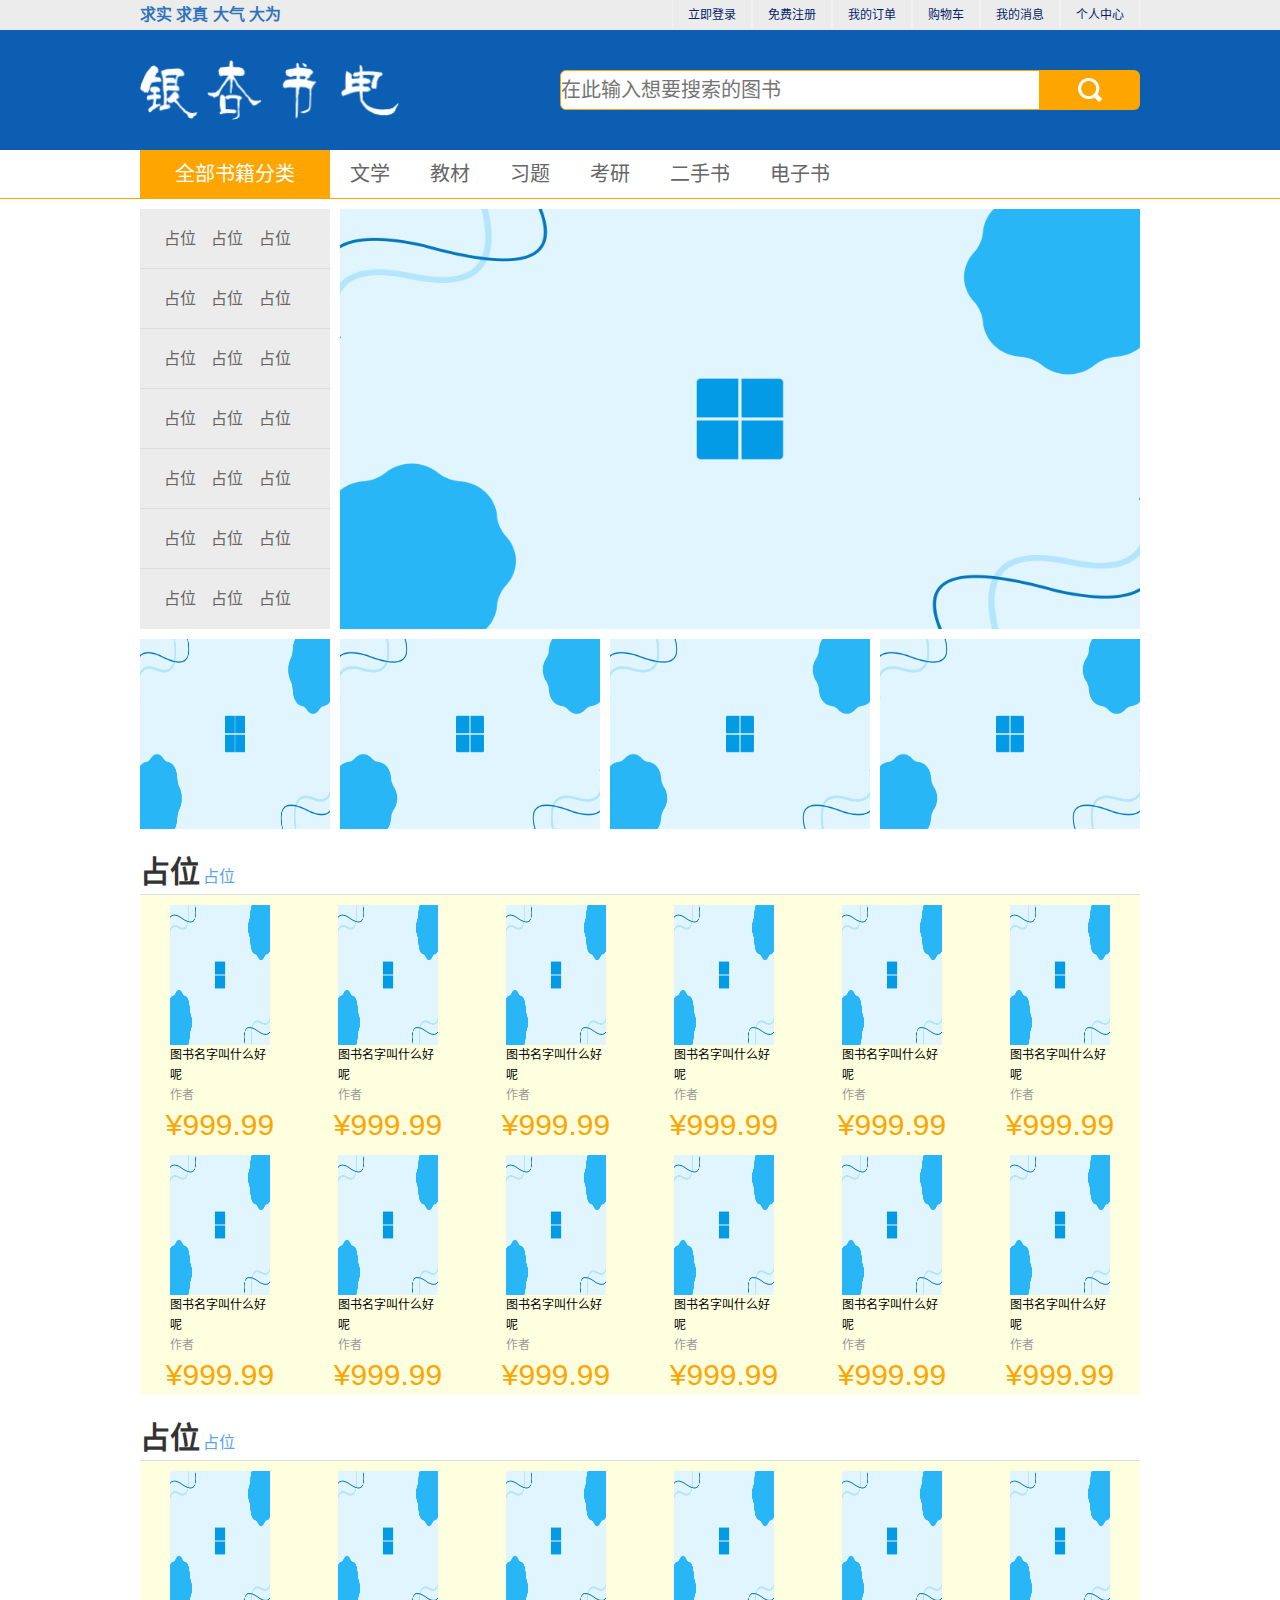
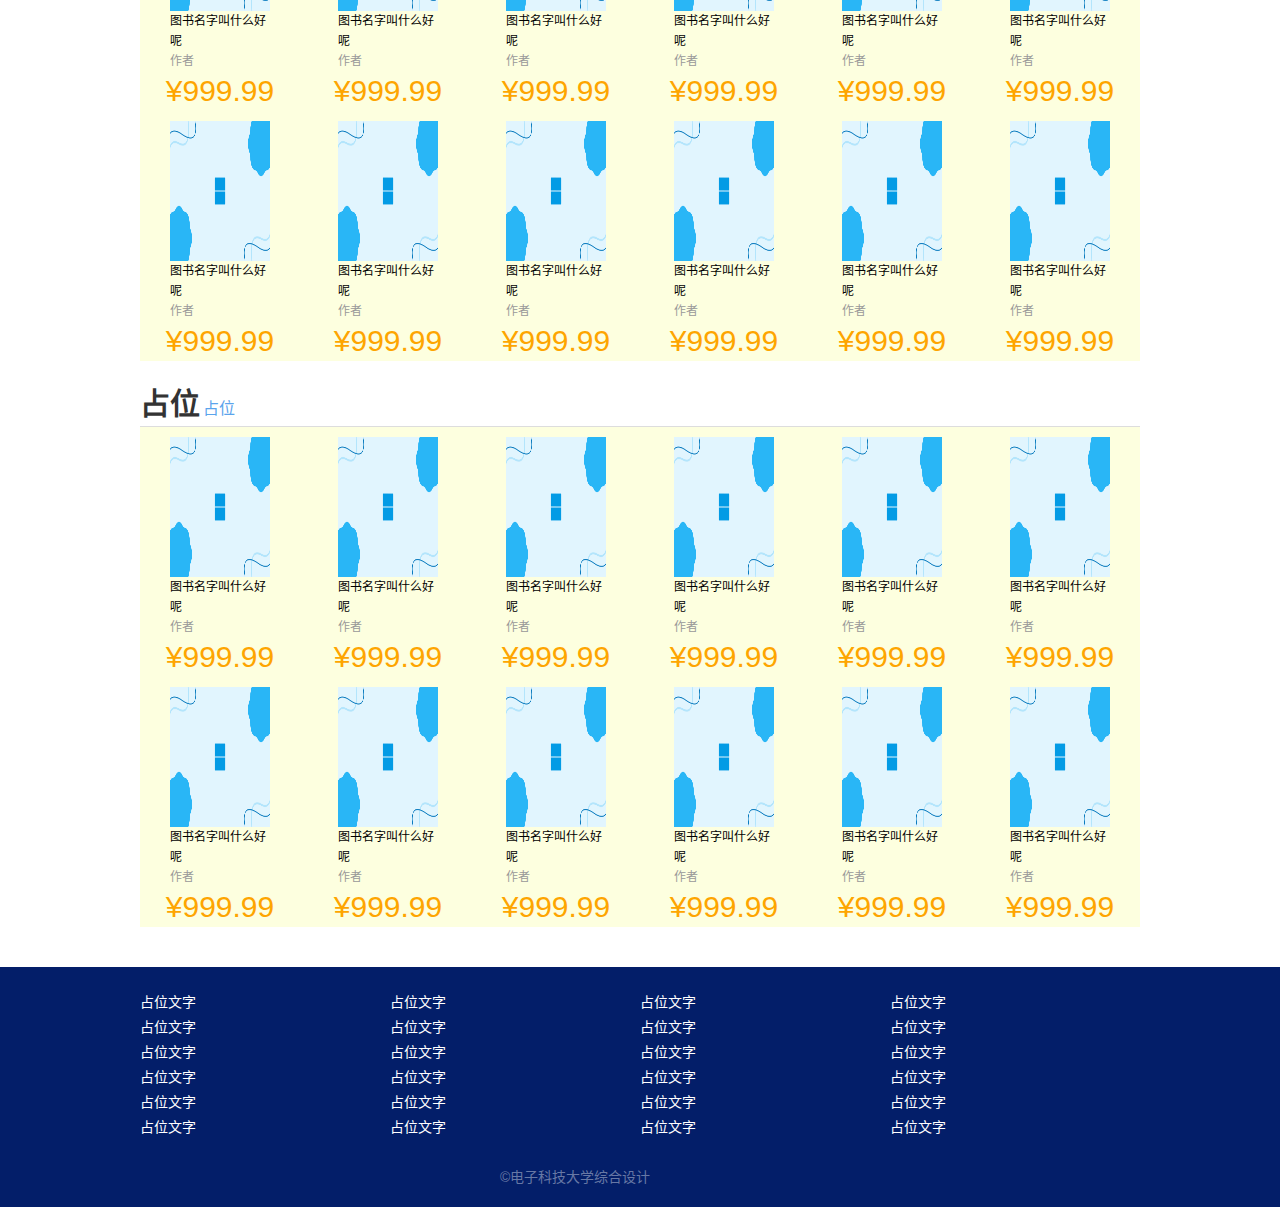
<file: index.html>
<!DOCTYPE html>
<html lang="zh-CN">

<head>
    <!-- 字符集 -->
    <meta charset="UTF-8">
    <!-- 兼容性 -->
    <meta name="viewport" content="width=device-width, initial-scale=1.0">
    <!-- 作者 -->
    <meta name="author" content="金阳 梁少曦">
    <!-- 爬虫 -->
    <meta name="robots" content="none">
    <!-- 关键词 -->
    <meta name="keywords" content="电子科技大学,学生,书籍,网上买书,网购图书,网上书店,综合设计,网络安全,电子商务系统">
    <!-- 简介 -->
    <meta name="description" content="电子科技大学学生开发的安全电子商务系统综合设计作业，具体方向为网上图书选购系统。">
    <link rel="shortcut icon" href="./images/favicon.ico" type="image/x-icon">
    <!-- 引入重置样式 -->
    <link rel="stylesheet" href="./reset.css">
    <!-- 引入自定样式 -->
    <link rel="stylesheet" href="./index/index.css">
    <!-- 页面标题 -->
    <title>银杏书电 电子科大学生开发的安全网上图书选购系统</title>
</head>

<body>

    <!--顶部导航栏-->
    <div class="topbar">
        <div class="container clearfix">
            <!-- 左侧标语区 -->
            <div class="slogan leftfix">
                <span class="slogan-text">求实 求真 大气 大为</span>
            </div>
            <!-- 右侧导航区 -->
            <div class="topbar-nav rightfix">
                <ul class="topbar-list clearfix">
                    <li><a href="#">立即登录</a></li>
                    <li><a href="#">免费注册</a></li>
                    <li><a href="#">我的订单</a></li>
                    <li><a href="#">购物车</a></li>
                    <li><a href="#">我的消息</a></li>
                    <li><a href="./info/info.html">个人中心</a></li>
                </ul>
            </div>
        </div>
    </div>

    <!-- 头部 -->
    <div class="header">
        <div class="container clearfix">
            <!-- 左侧logo区 -->
            <div class="logo leftfix">
                <img src="./images/银杏书电.png" alt="银杏书电" title="银杏书电">
            </div>
            <!-- 右侧搜索区 -->
            <div class="header-search rightfix">
                <form action="#" class="header-form">
                    <input type="text" placeholder="在此输入想要搜索的图书">
                    <button></button>
                </form>
            </div>
        </div>
    </div>

    <!-- 主导航条 -->
    <div class="main-nav clearfix">
        <div class="container">
            <div class="alltypes leftfix">全部书籍分类</div>
            <ul class="main-nav-list leftfix clearfix">
                <li><a href="">文学</a></li>
                <li><a href="">教材</a></li>
                <li><a href="">习题</a></li>
                <li><a href="">考研</a></li>
                <li><a href="">二手书</a></li>
                <li><a href="">电子书</a></li>
            </ul>
        </div>
    </div>

    <!-- 主要内容区 -->
    <div class="main-content">
        <div class="container clearfix">
            <!-- 侧边导航区 -->
            <div class="slide-nav leftfix">
                <ul class="slide-nav-list">
                    <li>
                        <!-- 一级菜单 -->
                        <div class="first-menu">
                            <a href="">占位</a>
                            <a href="">占位</a>
                            <a href="">占位</a>
                        </div>
                        <!-- 二级菜单 -->
                        <div class="second-menu">
                            <dl>
                                <dt><a href="">占位11</a></dt>
                                <dd><a href="">占位</a></dd>
                                <dd><a href="">占位</a></dd>
                                <dd><a href="">占位</a></dd>
                                <dd><a href="">占位</a></dd>
                                <dd><a href="">占位</a></dd>
                            </dl>
                            <dl>
                                <dt><a href="">占位</a></dt>
                                <dd><a href="">占位</a></dd>
                                <dd><a href="">占位</a></dd>
                                <dd><a href="">占位</a></dd>
                                <dd><a href="">占位</a></dd>
                                <dd><a href="">占位</a></dd>
                            </dl>
                            <dl>
                                <dt><a href="">占位</a></dt>
                                <dd><a href="">占位</a></dd>
                                <dd><a href="">占位</a></dd>
                                <dd><a href="">占位</a></dd>
                                <dd><a href="">占位</a></dd>
                                <dd><a href="">占位</a></dd>
                            </dl>
                            <dl>
                                <dt><a href="">占位</a></dt>
                                <dd><a href="">占位</a></dd>
                                <dd><a href="">占位</a></dd>
                                <dd><a href="">占位</a></dd>
                                <dd><a href="">占位</a></dd>
                                <dd><a href="">占位</a></dd>
                            </dl>
                            <dl>
                                <dt><a href="">占位</a></dt>
                                <dd><a href="">占位</a></dd>
                                <dd><a href="">占位</a></dd>
                                <dd><a href="">占位</a></dd>
                                <dd><a href="">占位</a></dd>
                                <dd><a href="">占位</a></dd>
                            </dl>
                            <dl>
                                <dt><a href="">占位</a></dt>
                                <dd><a href="">占位</a></dd>
                                <dd><a href="">占位</a></dd>
                                <dd><a href="">占位</a></dd>
                                <dd><a href="">占位</a></dd>
                                <dd><a href="">占位</a></dd>
                            </dl>
                            <dl>
                                <dt><a href="">占位</a></dt>
                                <dd><a href="">占位</a></dd>
                                <dd><a href="">占位</a></dd>
                                <dd><a href="">占位</a></dd>
                                <dd><a href="">占位</a></dd>
                                <dd><a href="">占位</a></dd>
                            </dl>
                            <dl>
                                <dt><a href="">占位</a></dt>
                                <dd><a href="">占位</a></dd>
                                <dd><a href="">占位</a></dd>
                                <dd><a href="">占位</a></dd>
                                <dd><a href="">占位</a></dd>
                                <dd><a href="">占位</a></dd>
                            </dl>
                        </div>
                    </li>
                    <li>
                        <!-- 一级菜单 -->
                        <div class="first-menu">
                            <a href="">占位</a>
                            <a href="">占位</a>
                            <a href="">占位</a>
                        </div>
                        <!-- 二级菜单 -->
                        <div class="second-menu">
                            <dl>
                                <dt><a href="">占位22</a></dt>
                                <dd><a href="">占位</a></dd>
                                <dd><a href="">占位</a></dd>
                                <dd><a href="">占位</a></dd>
                                <dd><a href="">占位</a></dd>
                                <dd><a href="">占位</a></dd>
                            </dl>
                            <dl>
                                <dt><a href="">占位</a></dt>
                                <dd><a href="">占位</a></dd>
                                <dd><a href="">占位</a></dd>
                                <dd><a href="">占位</a></dd>
                                <dd><a href="">占位</a></dd>
                                <dd><a href="">占位</a></dd>
                            </dl>
                            <dl>
                                <dt><a href="">占位</a></dt>
                                <dd><a href="">占位</a></dd>
                                <dd><a href="">占位</a></dd>
                                <dd><a href="">占位</a></dd>
                                <dd><a href="">占位</a></dd>
                                <dd><a href="">占位</a></dd>
                            </dl>
                            <dl>
                                <dt><a href="">占位</a></dt>
                                <dd><a href="">占位</a></dd>
                                <dd><a href="">占位</a></dd>
                                <dd><a href="">占位</a></dd>
                                <dd><a href="">占位</a></dd>
                                <dd><a href="">占位</a></dd>
                            </dl>
                            <dl>
                                <dt><a href="">占位</a></dt>
                                <dd><a href="">占位</a></dd>
                                <dd><a href="">占位</a></dd>
                                <dd><a href="">占位</a></dd>
                                <dd><a href="">占位</a></dd>
                                <dd><a href="">占位</a></dd>
                            </dl>
                            <dl>
                                <dt><a href="">占位</a></dt>
                                <dd><a href="">占位</a></dd>
                                <dd><a href="">占位</a></dd>
                                <dd><a href="">占位</a></dd>
                                <dd><a href="">占位</a></dd>
                                <dd><a href="">占位</a></dd>
                            </dl>
                            <dl>
                                <dt><a href="">占位</a></dt>
                                <dd><a href="">占位</a></dd>
                                <dd><a href="">占位</a></dd>
                                <dd><a href="">占位</a></dd>
                                <dd><a href="">占位</a></dd>
                                <dd><a href="">占位</a></dd>
                            </dl>
                            <dl>
                                <dt><a href="">占位</a></dt>
                                <dd><a href="">占位</a></dd>
                                <dd><a href="">占位</a></dd>
                                <dd><a href="">占位</a></dd>
                                <dd><a href="">占位</a></dd>
                                <dd><a href="">占位</a></dd>
                            </dl>
                        </div>
                    </li>
                    <li>
                        <!-- 一级菜单 -->
                        <div class="first-menu">
                            <a href="">占位</a>
                            <a href="">占位</a>
                            <a href="">占位</a>
                        </div>
                        <!-- 二级菜单 -->
                        <div class="second-menu">
                            <dl>
                                <dt><a href="">占位33</a></dt>
                                <dd><a href="">占位</a></dd>
                                <dd><a href="">占位</a></dd>
                                <dd><a href="">占位</a></dd>
                                <dd><a href="">占位</a></dd>
                                <dd><a href="">占位</a></dd>
                            </dl>
                            <dl>
                                <dt><a href="">占位</a></dt>
                                <dd><a href="">占位</a></dd>
                                <dd><a href="">占位</a></dd>
                                <dd><a href="">占位</a></dd>
                                <dd><a href="">占位</a></dd>
                                <dd><a href="">占位</a></dd>
                            </dl>
                            <dl>
                                <dt><a href="">占位</a></dt>
                                <dd><a href="">占位</a></dd>
                                <dd><a href="">占位</a></dd>
                                <dd><a href="">占位</a></dd>
                                <dd><a href="">占位</a></dd>
                                <dd><a href="">占位</a></dd>
                            </dl>
                            <dl>
                                <dt><a href="">占位</a></dt>
                                <dd><a href="">占位</a></dd>
                                <dd><a href="">占位</a></dd>
                                <dd><a href="">占位</a></dd>
                                <dd><a href="">占位</a></dd>
                                <dd><a href="">占位</a></dd>
                            </dl>
                            <dl>
                                <dt><a href="">占位</a></dt>
                                <dd><a href="">占位</a></dd>
                                <dd><a href="">占位</a></dd>
                                <dd><a href="">占位</a></dd>
                                <dd><a href="">占位</a></dd>
                                <dd><a href="">占位</a></dd>
                            </dl>
                            <dl>
                                <dt><a href="">占位</a></dt>
                                <dd><a href="">占位</a></dd>
                                <dd><a href="">占位</a></dd>
                                <dd><a href="">占位</a></dd>
                                <dd><a href="">占位</a></dd>
                                <dd><a href="">占位</a></dd>
                            </dl>
                            <dl>
                                <dt><a href="">占位</a></dt>
                                <dd><a href="">占位</a></dd>
                                <dd><a href="">占位</a></dd>
                                <dd><a href="">占位</a></dd>
                                <dd><a href="">占位</a></dd>
                                <dd><a href="">占位</a></dd>
                            </dl>
                            <dl>
                                <dt><a href="">占位</a></dt>
                                <dd><a href="">占位</a></dd>
                                <dd><a href="">占位</a></dd>
                                <dd><a href="">占位</a></dd>
                                <dd><a href="">占位</a></dd>
                                <dd><a href="">占位</a></dd>
                            </dl>
                        </div>
                    </li>
                    <li>
                        <!-- 一级菜单 -->
                        <div class="first-menu">
                            <a href="">占位</a>
                            <a href="">占位</a>
                            <a href="">占位</a>
                        </div>
                        <!-- 二级菜单 -->
                        <div class="second-menu">
                            <dl>
                                <dt><a href="">占位44</a></dt>
                                <dd><a href="">占位</a></dd>
                                <dd><a href="">占位</a></dd>
                                <dd><a href="">占位</a></dd>
                                <dd><a href="">占位</a></dd>
                                <dd><a href="">占位</a></dd>
                            </dl>
                            <dl>
                                <dt><a href="">占位</a></dt>
                                <dd><a href="">占位</a></dd>
                                <dd><a href="">占位</a></dd>
                                <dd><a href="">占位</a></dd>
                                <dd><a href="">占位</a></dd>
                                <dd><a href="">占位</a></dd>
                            </dl>
                            <dl>
                                <dt><a href="">占位</a></dt>
                                <dd><a href="">占位</a></dd>
                                <dd><a href="">占位</a></dd>
                                <dd><a href="">占位</a></dd>
                                <dd><a href="">占位</a></dd>
                                <dd><a href="">占位</a></dd>
                            </dl>
                            <dl>
                                <dt><a href="">占位</a></dt>
                                <dd><a href="">占位</a></dd>
                                <dd><a href="">占位</a></dd>
                                <dd><a href="">占位</a></dd>
                                <dd><a href="">占位</a></dd>
                                <dd><a href="">占位</a></dd>
                            </dl>
                            <dl>
                                <dt><a href="">占位</a></dt>
                                <dd><a href="">占位</a></dd>
                                <dd><a href="">占位</a></dd>
                                <dd><a href="">占位</a></dd>
                                <dd><a href="">占位</a></dd>
                                <dd><a href="">占位</a></dd>
                            </dl>
                            <dl>
                                <dt><a href="">占位</a></dt>
                                <dd><a href="">占位</a></dd>
                                <dd><a href="">占位</a></dd>
                                <dd><a href="">占位</a></dd>
                                <dd><a href="">占位</a></dd>
                                <dd><a href="">占位</a></dd>
                            </dl>
                            <dl>
                                <dt><a href="">占位</a></dt>
                                <dd><a href="">占位</a></dd>
                                <dd><a href="">占位</a></dd>
                                <dd><a href="">占位</a></dd>
                                <dd><a href="">占位</a></dd>
                                <dd><a href="">占位</a></dd>
                            </dl>
                            <dl>
                                <dt><a href="">占位</a></dt>
                                <dd><a href="">占位</a></dd>
                                <dd><a href="">占位</a></dd>
                                <dd><a href="">占位</a></dd>
                                <dd><a href="">占位</a></dd>
                                <dd><a href="">占位</a></dd>
                            </dl>
                        </div>
                    </li>
                    <li>
                        <!-- 一级菜单 -->
                        <div class="first-menu">
                            <a href="">占位</a>
                            <a href="">占位</a>
                            <a href="">占位</a>
                        </div>
                        <!-- 二级菜单 -->
                        <div class="second-menu">
                            <dl>
                                <dt><a href="">占位55</a></dt>
                                <dd><a href="">占位</a></dd>
                                <dd><a href="">占位</a></dd>
                                <dd><a href="">占位</a></dd>
                                <dd><a href="">占位</a></dd>
                                <dd><a href="">占位</a></dd>
                            </dl>
                            <dl>
                                <dt><a href="">占位</a></dt>
                                <dd><a href="">占位</a></dd>
                                <dd><a href="">占位</a></dd>
                                <dd><a href="">占位</a></dd>
                                <dd><a href="">占位</a></dd>
                                <dd><a href="">占位</a></dd>
                            </dl>
                            <dl>
                                <dt><a href="">占位</a></dt>
                                <dd><a href="">占位</a></dd>
                                <dd><a href="">占位</a></dd>
                                <dd><a href="">占位</a></dd>
                                <dd><a href="">占位</a></dd>
                                <dd><a href="">占位</a></dd>
                            </dl>
                            <dl>
                                <dt><a href="">占位</a></dt>
                                <dd><a href="">占位</a></dd>
                                <dd><a href="">占位</a></dd>
                                <dd><a href="">占位</a></dd>
                                <dd><a href="">占位</a></dd>
                                <dd><a href="">占位</a></dd>
                            </dl>
                            <dl>
                                <dt><a href="">占位</a></dt>
                                <dd><a href="">占位</a></dd>
                                <dd><a href="">占位</a></dd>
                                <dd><a href="">占位</a></dd>
                                <dd><a href="">占位</a></dd>
                                <dd><a href="">占位</a></dd>
                            </dl>
                            <dl>
                                <dt><a href="">占位</a></dt>
                                <dd><a href="">占位</a></dd>
                                <dd><a href="">占位</a></dd>
                                <dd><a href="">占位</a></dd>
                                <dd><a href="">占位</a></dd>
                                <dd><a href="">占位</a></dd>
                            </dl>
                            <dl>
                                <dt><a href="">占位</a></dt>
                                <dd><a href="">占位</a></dd>
                                <dd><a href="">占位</a></dd>
                                <dd><a href="">占位</a></dd>
                                <dd><a href="">占位</a></dd>
                                <dd><a href="">占位</a></dd>
                            </dl>
                            <dl>
                                <dt><a href="">占位</a></dt>
                                <dd><a href="">占位</a></dd>
                                <dd><a href="">占位</a></dd>
                                <dd><a href="">占位</a></dd>
                                <dd><a href="">占位</a></dd>
                                <dd><a href="">占位</a></dd>
                            </dl>
                        </div>
                    </li>
                    <li>
                        <!-- 一级菜单 -->
                        <div class="first-menu">
                            <a href="">占位</a>
                            <a href="">占位</a>
                            <a href="">占位</a>
                        </div>
                        <!-- 二级菜单 -->
                        <div class="second-menu">
                            <dl>
                                <dt><a href="">占位66</a></dt>
                                <dd><a href="">占位</a></dd>
                                <dd><a href="">占位</a></dd>
                                <dd><a href="">占位</a></dd>
                                <dd><a href="">占位</a></dd>
                                <dd><a href="">占位</a></dd>
                            </dl>
                            <dl>
                                <dt><a href="">占位</a></dt>
                                <dd><a href="">占位</a></dd>
                                <dd><a href="">占位</a></dd>
                                <dd><a href="">占位</a></dd>
                                <dd><a href="">占位</a></dd>
                                <dd><a href="">占位</a></dd>
                            </dl>
                            <dl>
                                <dt><a href="">占位</a></dt>
                                <dd><a href="">占位</a></dd>
                                <dd><a href="">占位</a></dd>
                                <dd><a href="">占位</a></dd>
                                <dd><a href="">占位</a></dd>
                                <dd><a href="">占位</a></dd>
                            </dl>
                            <dl>
                                <dt><a href="">占位</a></dt>
                                <dd><a href="">占位</a></dd>
                                <dd><a href="">占位</a></dd>
                                <dd><a href="">占位</a></dd>
                                <dd><a href="">占位</a></dd>
                                <dd><a href="">占位</a></dd>
                            </dl>
                            <dl>
                                <dt><a href="">占位</a></dt>
                                <dd><a href="">占位</a></dd>
                                <dd><a href="">占位</a></dd>
                                <dd><a href="">占位</a></dd>
                                <dd><a href="">占位</a></dd>
                                <dd><a href="">占位</a></dd>
                            </dl>
                            <dl>
                                <dt><a href="">占位</a></dt>
                                <dd><a href="">占位</a></dd>
                                <dd><a href="">占位</a></dd>
                                <dd><a href="">占位</a></dd>
                                <dd><a href="">占位</a></dd>
                                <dd><a href="">占位</a></dd>
                            </dl>
                            <dl>
                                <dt><a href="">占位</a></dt>
                                <dd><a href="">占位</a></dd>
                                <dd><a href="">占位</a></dd>
                                <dd><a href="">占位</a></dd>
                                <dd><a href="">占位</a></dd>
                                <dd><a href="">占位</a></dd>
                            </dl>
                            <dl>
                                <dt><a href="">占位</a></dt>
                                <dd><a href="">占位</a></dd>
                                <dd><a href="">占位</a></dd>
                                <dd><a href="">占位</a></dd>
                                <dd><a href="">占位</a></dd>
                                <dd><a href="">占位</a></dd>
                            </dl>
                        </div>
                    </li>
                    <li>
                        <!-- 一级菜单 -->
                        <div class="first-menu">
                            <a href="">占位</a>
                            <a href="">占位</a>
                            <a href="">占位</a>
                        </div>
                        <!-- 二级菜单 -->
                        <div class="second-menu">
                            <dl>
                                <dt><a href="">占位77</a></dt>
                                <dd><a href="">占位</a></dd>
                                <dd><a href="">占位</a></dd>
                                <dd><a href="">占位</a></dd>
                                <dd><a href="">占位</a></dd>
                                <dd><a href="">占位</a></dd>
                            </dl>
                            <dl>
                                <dt><a href="">占位</a></dt>
                                <dd><a href="">占位</a></dd>
                                <dd><a href="">占位</a></dd>
                                <dd><a href="">占位</a></dd>
                                <dd><a href="">占位</a></dd>
                                <dd><a href="">占位</a></dd>
                            </dl>
                            <dl>
                                <dt><a href="">占位</a></dt>
                                <dd><a href="">占位</a></dd>
                                <dd><a href="">占位</a></dd>
                                <dd><a href="">占位</a></dd>
                                <dd><a href="">占位</a></dd>
                                <dd><a href="">占位</a></dd>
                            </dl>
                            <dl>
                                <dt><a href="">占位</a></dt>
                                <dd><a href="">占位</a></dd>
                                <dd><a href="">占位</a></dd>
                                <dd><a href="">占位</a></dd>
                                <dd><a href="">占位</a></dd>
                                <dd><a href="">占位</a></dd>
                            </dl>
                            <dl>
                                <dt><a href="">占位</a></dt>
                                <dd><a href="">占位</a></dd>
                                <dd><a href="">占位</a></dd>
                                <dd><a href="">占位</a></dd>
                                <dd><a href="">占位</a></dd>
                                <dd><a href="">占位</a></dd>
                            </dl>
                            <dl>
                                <dt><a href="">占位</a></dt>
                                <dd><a href="">占位</a></dd>
                                <dd><a href="">占位</a></dd>
                                <dd><a href="">占位</a></dd>
                                <dd><a href="">占位</a></dd>
                                <dd><a href="">占位</a></dd>
                            </dl>
                            <dl>
                                <dt><a href="">占位</a></dt>
                                <dd><a href="">占位</a></dd>
                                <dd><a href="">占位</a></dd>
                                <dd><a href="">占位</a></dd>
                                <dd><a href="">占位</a></dd>
                                <dd><a href="">占位</a></dd>
                            </dl>
                            <dl>
                                <dt><a href="">占位</a></dt>
                                <dd><a href="">占位</a></dd>
                                <dd><a href="">占位</a></dd>
                                <dd><a href="">占位</a></dd>
                                <dd><a href="">占位</a></dd>
                                <dd><a href="">占位</a></dd>
                            </dl>
                        </div>
                    </li>
                </ul>
            </div>
            <div class="banner leftfix">
                <a href="#">
                    <img src="./images/zhanwei.png" alt="占位图" class="banner-img" title="占位图">
                </a>
            </div>
        </div>
    </div>

    <!-- 特价区 -->
    <div class="seckill">
        <div class="container clearfix">
            <a href="#"><img src="./images/zhanwei.png" alt="#" title="占位图"></a>
            <a href="#"><img src="./images/zhanwei.png" alt="#" title="占位图"></a>
            <a href="#"><img src="./images/zhanwei.png" alt="#" title="占位图"></a>
            <a href="#"><img src="./images/zhanwei.png" alt="#" title="占位图"></a>
        </div>
    </div>

    <!-- 楼层 -->
    <div class="floor">
        <div class="container">
            <!-- 楼层导航 -->
            <div class="floor-nav">
                <span>占位</span>
                <a href="#">占位</a>
            </div>
            <!-- 楼层内容 -->
            <div class="floor-content">
                <ul class="clearfix">
                    <li>
                        <a href="#"><img src="./images/zhanwei.png" alt="#" title="占位图"></a>
                        <a href="#" class="product">图书名字叫什么好呢</a>
                        <div class="author">作者</div>
                        <i class="price">&yen;999.99</i>
                    </li>
                    <li>
                        <a href="#"><img src="./images/zhanwei.png" alt="#" title="占位图"></a>
                        <a href="#" class="product">图书名字叫什么好呢</a>
                        <div class="author">作者</div>
                        <i class="price">&yen;999.99</i>
                    </li>
                    <li>
                        <a href="#"><img src="./images/zhanwei.png" alt="#" title="占位图"></a>
                        <a href="#" class="product">图书名字叫什么好呢</a>
                        <div class="author">作者</div>
                        <i class="price">&yen;999.99</i>
                    </li>
                    <li>
                        <a href="#"><img src="./images/zhanwei.png" alt="#" title="占位图"></a>
                        <a href="#" class="product">图书名字叫什么好呢</a>
                        <div class="author">作者</div>
                        <i class="price">&yen;999.99</i>
                    </li>
                    <li>
                        <a href="#"><img src="./images/zhanwei.png" alt="#" title="占位图"></a>
                        <a href="#" class="product">图书名字叫什么好呢</a>
                        <div class="author">作者</div>
                        <i class="price">&yen;999.99</i>
                    </li>
                    <li>
                        <a href="#"><img src="./images/zhanwei.png" alt="#" title="占位图"></a>
                        <a href="#" class="product">图书名字叫什么好呢</a>
                        <div class="author">作者</div>
                        <i class="price">&yen;999.99</i>
                    </li>
                </ul>
                <ul class="clearfix">
                    <li>
                        <a href="#"><img src="./images/zhanwei.png" alt="#" title="占位图"></a>
                        <a href="#" class="product">图书名字叫什么好呢</a>
                        <div class="author">作者</div>
                        <i class="price">&yen;999.99</i>
                    </li>
                    <li>
                        <a href="#"><img src="./images/zhanwei.png" alt="#" title="占位图"></a>
                        <a href="#" class="product">图书名字叫什么好呢</a>
                        <div class="author">作者</div>
                        <i class="price">&yen;999.99</i>
                    </li>
                    <li>
                        <a href="#"><img src="./images/zhanwei.png" alt="#" title="占位图"></a>
                        <a href="#" class="product">图书名字叫什么好呢</a>
                        <div class="author">作者</div>
                        <i class="price">&yen;999.99</i>
                    </li>
                    <li>
                        <a href="#"><img src="./images/zhanwei.png" alt="#" title="占位图"></a>
                        <a href="#" class="product">图书名字叫什么好呢</a>
                        <div class="author">作者</div>
                        <i class="price">&yen;999.99</i>
                    </li>
                    <li>
                        <a href="#"><img src="./images/zhanwei.png" alt="#" title="占位图"></a>
                        <a href="#" class="product">图书名字叫什么好呢</a>
                        <div class="author">作者</div>
                        <i class="price">&yen;999.99</i>
                    </li>
                    <li>
                        <a href="#"><img src="./images/zhanwei.png" alt="#" title="占位图"></a>
                        <a href="#" class="product">图书名字叫什么好呢</a>
                        <div class="author">作者</div>
                        <i class="price">&yen;999.99</i>
                    </li>
                </ul>
            </div>
        </div>
    </div>
    
    <div class="floor">
        <div class="container">
            <!-- 楼层导航 -->
            <div class="floor-nav">
                <span>占位</span>
                <a href="#">占位</a>
            </div>
            <!-- 楼层内容 -->
            <div class="floor-content">
                <ul class="clearfix">
                    <li>
                        <a href="#"><img src="./images/zhanwei.png" alt="#" title="占位图"></a>
                        <a href="#" class="product">图书名字叫什么好呢</a>
                        <div class="author">作者</div>
                        <i class="price">&yen;999.99</i>
                    </li>
                    <li>
                        <a href="#"><img src="./images/zhanwei.png" alt="#" title="占位图"></a>
                        <a href="#" class="product">图书名字叫什么好呢</a>
                        <div class="author">作者</div>
                        <i class="price">&yen;999.99</i>
                    </li>
                    <li>
                        <a href="#"><img src="./images/zhanwei.png" alt="#" title="占位图"></a>
                        <a href="#" class="product">图书名字叫什么好呢</a>
                        <div class="author">作者</div>
                        <i class="price">&yen;999.99</i>
                    </li>
                    <li>
                        <a href="#"><img src="./images/zhanwei.png" alt="#" title="占位图"></a>
                        <a href="#" class="product">图书名字叫什么好呢</a>
                        <div class="author">作者</div>
                        <i class="price">&yen;999.99</i>
                    </li>
                    <li>
                        <a href="#"><img src="./images/zhanwei.png" alt="#" title="占位图"></a>
                        <a href="#" class="product">图书名字叫什么好呢</a>
                        <div class="author">作者</div>
                        <i class="price">&yen;999.99</i>
                    </li>
                    <li>
                        <a href="#"><img src="./images/zhanwei.png" alt="#" title="占位图"></a>
                        <a href="#" class="product">图书名字叫什么好呢</a>
                        <div class="author">作者</div>
                        <i class="price">&yen;999.99</i>
                    </li>
                </ul>
                <ul class="clearfix">
                    <li>
                        <a href="#"><img src="./images/zhanwei.png" alt="#" title="占位图"></a>
                        <a href="#" class="product">图书名字叫什么好呢</a>
                        <div class="author">作者</div>
                        <i class="price">&yen;999.99</i>
                    </li>
                    <li>
                        <a href="#"><img src="./images/zhanwei.png" alt="#" title="占位图"></a>
                        <a href="#" class="product">图书名字叫什么好呢</a>
                        <div class="author">作者</div>
                        <i class="price">&yen;999.99</i>
                    </li>
                    <li>
                        <a href="#"><img src="./images/zhanwei.png" alt="#" title="占位图"></a>
                        <a href="#" class="product">图书名字叫什么好呢</a>
                        <div class="author">作者</div>
                        <i class="price">&yen;999.99</i>
                    </li>
                    <li>
                        <a href="#"><img src="./images/zhanwei.png" alt="#" title="占位图"></a>
                        <a href="#" class="product">图书名字叫什么好呢</a>
                        <div class="author">作者</div>
                        <i class="price">&yen;999.99</i>
                    </li>
                    <li>
                        <a href="#"><img src="./images/zhanwei.png" alt="#" title="占位图"></a>
                        <a href="#" class="product">图书名字叫什么好呢</a>
                        <div class="author">作者</div>
                        <i class="price">&yen;999.99</i>
                    </li>
                    <li>
                        <a href="#"><img src="./images/zhanwei.png" alt="#" title="占位图"></a>
                        <a href="#" class="product">图书名字叫什么好呢</a>
                        <div class="author">作者</div>
                        <i class="price">&yen;999.99</i>
                    </li>
                </ul>
            </div>
        </div>
    </div>
    
    <div class="floor">
        <div class="container">
            <!-- 楼层导航 -->
            <div class="floor-nav">
                <span>占位</span>
                <a href="#">占位</a>
            </div>
            <!-- 楼层内容 -->
            <div class="floor-content">
                <ul class="clearfix">
                    <li>
                        <a href="#"><img src="./images/zhanwei.png" alt="#" title="占位图"></a>
                        <a href="#" class="product">图书名字叫什么好呢</a>
                        <div class="author">作者</div>
                        <i class="price">&yen;999.99</i>
                    </li>
                    <li>
                        <a href="#"><img src="./images/zhanwei.png" alt="#" title="占位图"></a>
                        <a href="#" class="product">图书名字叫什么好呢</a>
                        <div class="author">作者</div>
                        <i class="price">&yen;999.99</i>
                    </li>
                    <li>
                        <a href="#"><img src="./images/zhanwei.png" alt="#" title="占位图"></a>
                        <a href="#" class="product">图书名字叫什么好呢</a>
                        <div class="author">作者</div>
                        <i class="price">&yen;999.99</i>
                    </li>
                    <li>
                        <a href="#"><img src="./images/zhanwei.png" alt="#" title="占位图"></a>
                        <a href="#" class="product">图书名字叫什么好呢</a>
                        <div class="author">作者</div>
                        <i class="price">&yen;999.99</i>
                    </li>
                    <li>
                        <a href="#"><img src="./images/zhanwei.png" alt="#" title="占位图"></a>
                        <a href="#" class="product">图书名字叫什么好呢</a>
                        <div class="author">作者</div>
                        <i class="price">&yen;999.99</i>
                    </li>
                    <li>
                        <a href="#"><img src="./images/zhanwei.png" alt="#" title="占位图"></a>
                        <a href="#" class="product">图书名字叫什么好呢</a>
                        <div class="author">作者</div>
                        <i class="price">&yen;999.99</i>
                    </li>
                </ul>
                <ul class="clearfix">
                    <li>
                        <a href="#"><img src="./images/zhanwei.png" alt="#" title="占位图"></a>
                        <a href="#" class="product">图书名字叫什么好呢</a>
                        <div class="author">作者</div>
                        <i class="price">&yen;999.99</i>
                    </li>
                    <li>
                        <a href="#"><img src="./images/zhanwei.png" alt="#" title="占位图"></a>
                        <a href="#" class="product">图书名字叫什么好呢</a>
                        <div class="author">作者</div>
                        <i class="price">&yen;999.99</i>
                    </li>
                    <li>
                        <a href="#"><img src="./images/zhanwei.png" alt="#" title="占位图"></a>
                        <a href="#" class="product">图书名字叫什么好呢</a>
                        <div class="author">作者</div>
                        <i class="price">&yen;999.99</i>
                    </li>
                    <li>
                        <a href="#"><img src="./images/zhanwei.png" alt="#" title="占位图"></a>
                        <a href="#" class="product">图书名字叫什么好呢</a>
                        <div class="author">作者</div>
                        <i class="price">&yen;999.99</i>
                    </li>
                    <li>
                        <a href="#"><img src="./images/zhanwei.png" alt="#" title="占位图"></a>
                        <a href="#" class="product">图书名字叫什么好呢</a>
                        <div class="author">作者</div>
                        <i class="price">&yen;999.99</i>
                    </li>
                    <li>
                        <a href="#"><img src="./images/zhanwei.png" alt="#" title="占位图"></a>
                        <a href="#" class="product">图书名字叫什么好呢</a>
                        <div class="author">作者</div>
                        <i class="price">&yen;999.99</i>
                    </li>
                </ul>
            </div>
        </div>
    </div>

    <!-- 页脚 -->
    <div class="footer">
        <div class="container clearfix">
            <ul class="footer-list leftfix">
                <li><a href="#">占位文字</a></li>
                <li><a href="#">占位文字</a></li>
                <li><a href="#">占位文字</a></li>
                <li><a href="#">占位文字</a></li>
                <li><a href="#">占位文字</a></li>
                <li><a href="#">占位文字</a></li>
            </ul>
            <ul class="footer-list leftfix">
                <li><a href="#">占位文字</a></li>
                <li><a href="#">占位文字</a></li>
                <li><a href="#">占位文字</a></li>
                <li><a href="#">占位文字</a></li>
                <li><a href="#">占位文字</a></li>
                <li><a href="#">占位文字</a></li>
            </ul>
            <ul class="footer-list leftfix">
                <li><a href="#">占位文字</a></li>
                <li><a href="#">占位文字</a></li>
                <li><a href="#">占位文字</a></li>
                <li><a href="#">占位文字</a></li>
                <li><a href="#">占位文字</a></li>
                <li><a href="#">占位文字</a></li>
            </ul>
            <ul class="footer-list leftfix">
                <li><a href="#">占位文字</a></li>
                <li><a href="#">占位文字</a></li>
                <li><a href="#">占位文字</a></li>
                <li><a href="#">占位文字</a></li>
                <li><a href="#">占位文字</a></li>
                <li><a href="#">占位文字</a></li>
            </ul>
            <div class="copyright">&copy;电子科技大学综合设计</div>
        </div>
    </div>
</body>

</html>
</file>
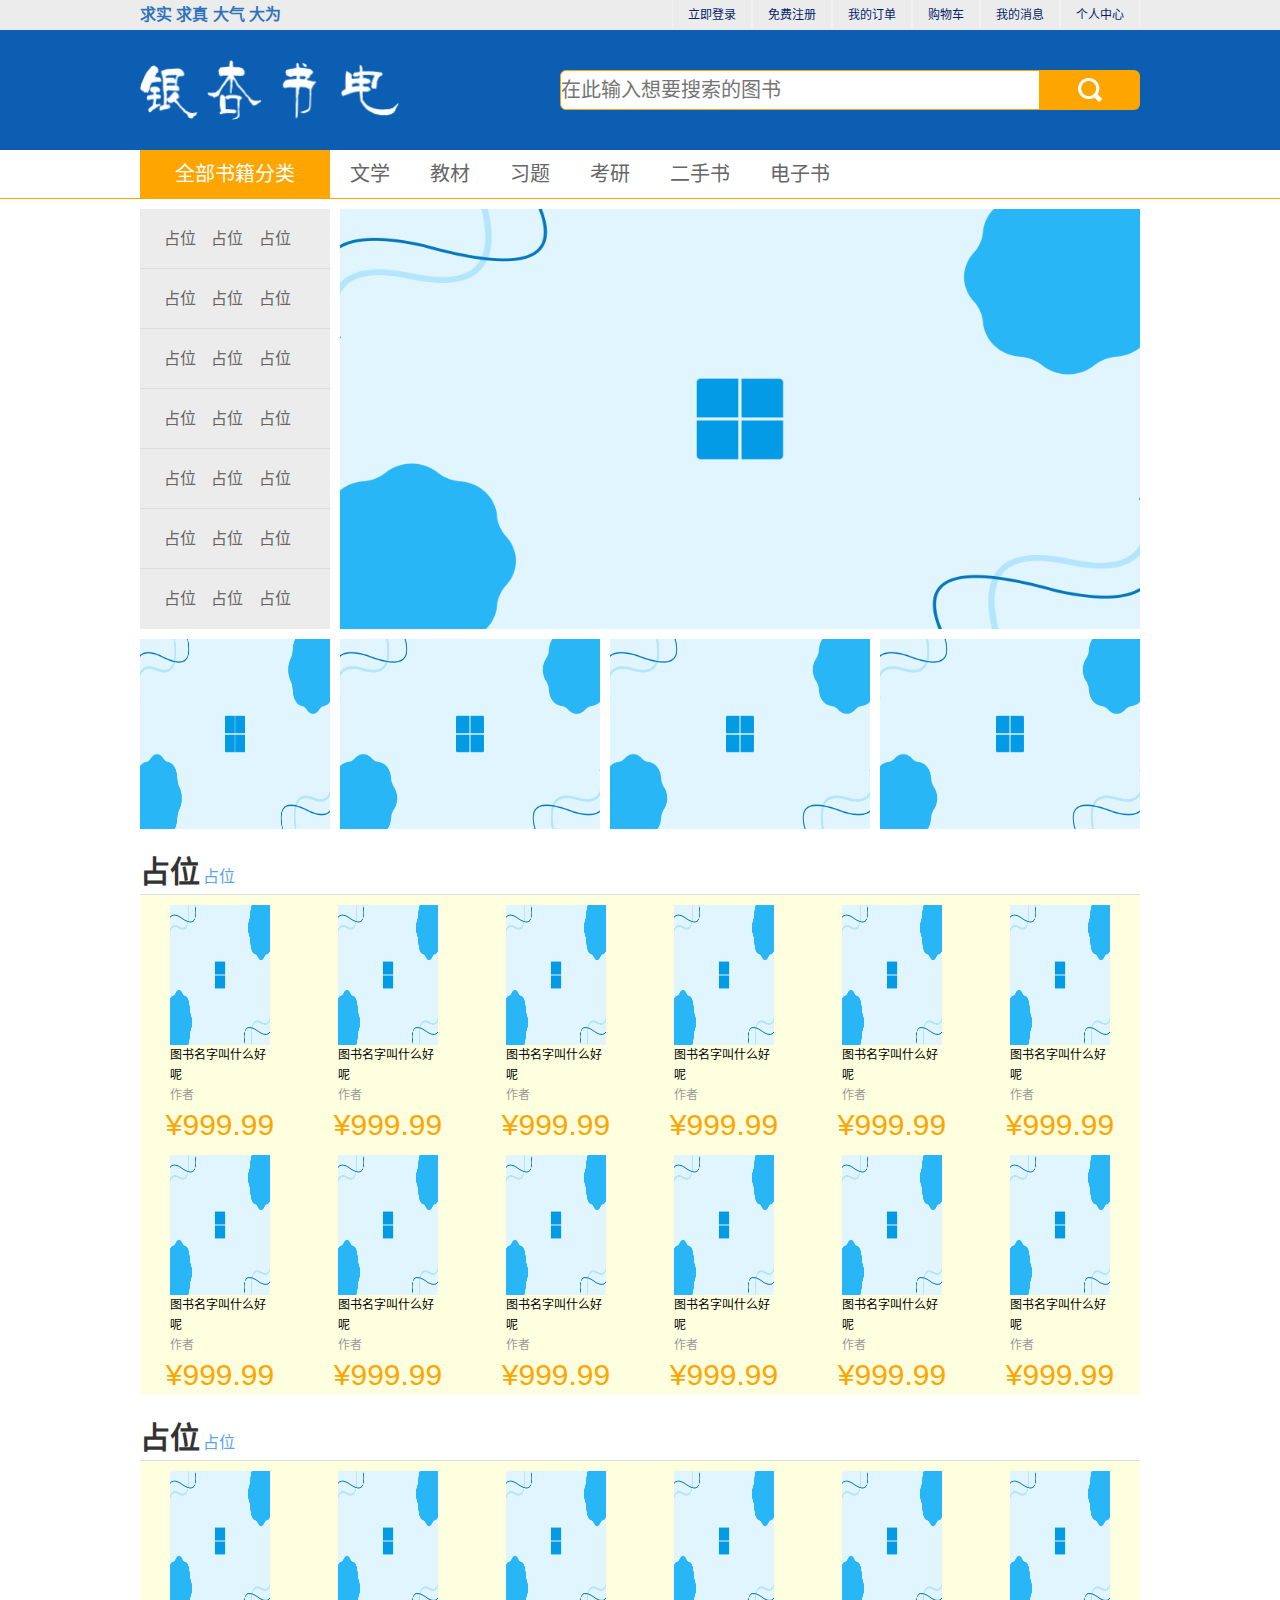
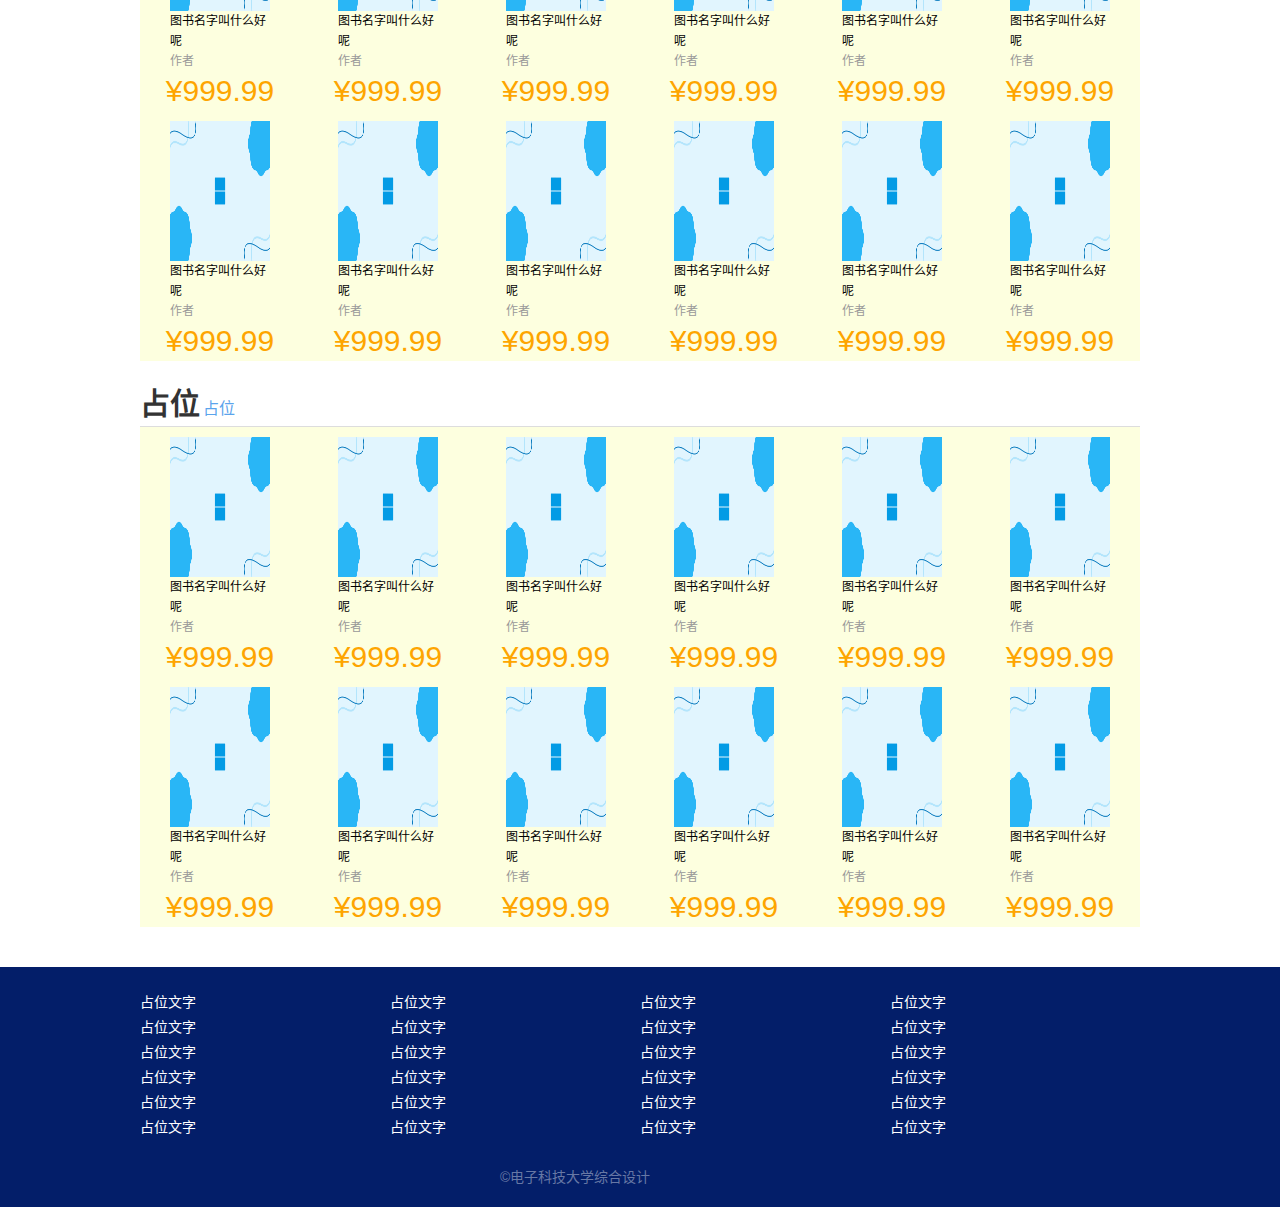
<file: index/index.html>
<!DOCTYPE html>
<html lang="zh-CN">

<head>
    <!-- 字符集 -->
    <meta charset="UTF-8">
    <!-- 兼容性 -->
    <meta name="viewport" content="width=device-width, initial-scale=1.0">
    <!-- 作者 -->
    <meta name="author" content="金阳 梁少曦">
    <!-- 爬虫 -->
    <meta name="robots" content="none">
    <!-- 关键词 -->
    <meta name="keywords" content="电子科技大学,学生,书籍,网上买书,网购图书,网上书店,综合设计,网络安全,电子商务系统">
    <!-- 简介 -->
    <meta name="description" content="电子科技大学学生开发的安全电子商务系统综合设计作业，具体方向为网上图书选购系统。">
    <link rel="shortcut icon" href="../images/favicon.ico" type="image/x-icon">
    <!-- 引入重置样式 -->
    <link rel="stylesheet" href="../reset.css">
    <!-- 引入自定样式 -->
    <link rel="stylesheet" href="./index.css">
    <!-- 页面标题 -->
    <title>银杏书电 电子科大学生开发的安全网上图书选购系统</title>
</head>

<body>

    <!--顶部导航栏-->
    <div class="topbar">
        <div class="container clearfix">
            <!-- 左侧标语区 -->
            <div class="slogan leftfix">
                <span class="slogan-text">求实 求真 大气 大为</span>
            </div>
            <!-- 右侧导航区 -->
            <div class="topbar-nav rightfix">
                <ul class="topbar-list clearfix">
                    <li><a href="#">立即登录</a></li>
                    <li><a href="#">免费注册</a></li>
                    <li><a href="#">我的订单</a></li>
                    <li><a href="#">购物车</a></li>
                    <li><a href="#">我的消息</a></li>
                    <li><a href="../info/info.html">个人中心</a></li>
                </ul>
            </div>
        </div>
    </div>

    <!-- 头部 -->
    <div class="header">
        <div class="container clearfix">
            <!-- 左侧logo区 -->
            <div class="logo leftfix">
                <img src="../images/银杏书电.png" alt="银杏书电" title="银杏书电">
            </div>
            <!-- 右侧搜索区 -->
            <div class="header-search rightfix">
                <form action="#" class="header-form">
                    <input type="text" placeholder="在此输入想要搜索的图书">
                    <button></button>
                </form>
            </div>
        </div>
    </div>

    <!-- 主导航条 -->
    <div class="main-nav clearfix">
        <div class="container">
            <div class="alltypes leftfix">全部书籍分类</div>
            <ul class="main-nav-list leftfix clearfix">
                <li><a href="">文学</a></li>
                <li><a href="">教材</a></li>
                <li><a href="">习题</a></li>
                <li><a href="">考研</a></li>
                <li><a href="">二手书</a></li>
                <li><a href="">电子书</a></li>
            </ul>
        </div>
    </div>

    <!-- 主要内容区 -->
    <div class="main-content">
        <div class="container clearfix">
            <!-- 侧边导航区 -->
            <div class="slide-nav leftfix">
                <ul class="slide-nav-list">
                    <li>
                        <!-- 一级菜单 -->
                        <div class="first-menu">
                            <a href="">占位</a>
                            <a href="">占位</a>
                            <a href="">占位</a>
                        </div>
                        <!-- 二级菜单 -->
                        <div class="second-menu">
                            <dl>
                                <dt><a href="">占位11</a></dt>
                                <dd><a href="">占位</a></dd>
                                <dd><a href="">占位</a></dd>
                                <dd><a href="">占位</a></dd>
                                <dd><a href="">占位</a></dd>
                                <dd><a href="">占位</a></dd>
                            </dl>
                            <dl>
                                <dt><a href="">占位</a></dt>
                                <dd><a href="">占位</a></dd>
                                <dd><a href="">占位</a></dd>
                                <dd><a href="">占位</a></dd>
                                <dd><a href="">占位</a></dd>
                                <dd><a href="">占位</a></dd>
                            </dl>
                            <dl>
                                <dt><a href="">占位</a></dt>
                                <dd><a href="">占位</a></dd>
                                <dd><a href="">占位</a></dd>
                                <dd><a href="">占位</a></dd>
                                <dd><a href="">占位</a></dd>
                                <dd><a href="">占位</a></dd>
                            </dl>
                            <dl>
                                <dt><a href="">占位</a></dt>
                                <dd><a href="">占位</a></dd>
                                <dd><a href="">占位</a></dd>
                                <dd><a href="">占位</a></dd>
                                <dd><a href="">占位</a></dd>
                                <dd><a href="">占位</a></dd>
                            </dl>
                            <dl>
                                <dt><a href="">占位</a></dt>
                                <dd><a href="">占位</a></dd>
                                <dd><a href="">占位</a></dd>
                                <dd><a href="">占位</a></dd>
                                <dd><a href="">占位</a></dd>
                                <dd><a href="">占位</a></dd>
                            </dl>
                            <dl>
                                <dt><a href="">占位</a></dt>
                                <dd><a href="">占位</a></dd>
                                <dd><a href="">占位</a></dd>
                                <dd><a href="">占位</a></dd>
                                <dd><a href="">占位</a></dd>
                                <dd><a href="">占位</a></dd>
                            </dl>
                            <dl>
                                <dt><a href="">占位</a></dt>
                                <dd><a href="">占位</a></dd>
                                <dd><a href="">占位</a></dd>
                                <dd><a href="">占位</a></dd>
                                <dd><a href="">占位</a></dd>
                                <dd><a href="">占位</a></dd>
                            </dl>
                            <dl>
                                <dt><a href="">占位</a></dt>
                                <dd><a href="">占位</a></dd>
                                <dd><a href="">占位</a></dd>
                                <dd><a href="">占位</a></dd>
                                <dd><a href="">占位</a></dd>
                                <dd><a href="">占位</a></dd>
                            </dl>
                        </div>
                    </li>
                    <li>
                        <!-- 一级菜单 -->
                        <div class="first-menu">
                            <a href="">占位</a>
                            <a href="">占位</a>
                            <a href="">占位</a>
                        </div>
                        <!-- 二级菜单 -->
                        <div class="second-menu">
                            <dl>
                                <dt><a href="">占位22</a></dt>
                                <dd><a href="">占位</a></dd>
                                <dd><a href="">占位</a></dd>
                                <dd><a href="">占位</a></dd>
                                <dd><a href="">占位</a></dd>
                                <dd><a href="">占位</a></dd>
                            </dl>
                            <dl>
                                <dt><a href="">占位</a></dt>
                                <dd><a href="">占位</a></dd>
                                <dd><a href="">占位</a></dd>
                                <dd><a href="">占位</a></dd>
                                <dd><a href="">占位</a></dd>
                                <dd><a href="">占位</a></dd>
                            </dl>
                            <dl>
                                <dt><a href="">占位</a></dt>
                                <dd><a href="">占位</a></dd>
                                <dd><a href="">占位</a></dd>
                                <dd><a href="">占位</a></dd>
                                <dd><a href="">占位</a></dd>
                                <dd><a href="">占位</a></dd>
                            </dl>
                            <dl>
                                <dt><a href="">占位</a></dt>
                                <dd><a href="">占位</a></dd>
                                <dd><a href="">占位</a></dd>
                                <dd><a href="">占位</a></dd>
                                <dd><a href="">占位</a></dd>
                                <dd><a href="">占位</a></dd>
                            </dl>
                            <dl>
                                <dt><a href="">占位</a></dt>
                                <dd><a href="">占位</a></dd>
                                <dd><a href="">占位</a></dd>
                                <dd><a href="">占位</a></dd>
                                <dd><a href="">占位</a></dd>
                                <dd><a href="">占位</a></dd>
                            </dl>
                            <dl>
                                <dt><a href="">占位</a></dt>
                                <dd><a href="">占位</a></dd>
                                <dd><a href="">占位</a></dd>
                                <dd><a href="">占位</a></dd>
                                <dd><a href="">占位</a></dd>
                                <dd><a href="">占位</a></dd>
                            </dl>
                            <dl>
                                <dt><a href="">占位</a></dt>
                                <dd><a href="">占位</a></dd>
                                <dd><a href="">占位</a></dd>
                                <dd><a href="">占位</a></dd>
                                <dd><a href="">占位</a></dd>
                                <dd><a href="">占位</a></dd>
                            </dl>
                            <dl>
                                <dt><a href="">占位</a></dt>
                                <dd><a href="">占位</a></dd>
                                <dd><a href="">占位</a></dd>
                                <dd><a href="">占位</a></dd>
                                <dd><a href="">占位</a></dd>
                                <dd><a href="">占位</a></dd>
                            </dl>
                        </div>
                    </li>
                    <li>
                        <!-- 一级菜单 -->
                        <div class="first-menu">
                            <a href="">占位</a>
                            <a href="">占位</a>
                            <a href="">占位</a>
                        </div>
                        <!-- 二级菜单 -->
                        <div class="second-menu">
                            <dl>
                                <dt><a href="">占位33</a></dt>
                                <dd><a href="">占位</a></dd>
                                <dd><a href="">占位</a></dd>
                                <dd><a href="">占位</a></dd>
                                <dd><a href="">占位</a></dd>
                                <dd><a href="">占位</a></dd>
                            </dl>
                            <dl>
                                <dt><a href="">占位</a></dt>
                                <dd><a href="">占位</a></dd>
                                <dd><a href="">占位</a></dd>
                                <dd><a href="">占位</a></dd>
                                <dd><a href="">占位</a></dd>
                                <dd><a href="">占位</a></dd>
                            </dl>
                            <dl>
                                <dt><a href="">占位</a></dt>
                                <dd><a href="">占位</a></dd>
                                <dd><a href="">占位</a></dd>
                                <dd><a href="">占位</a></dd>
                                <dd><a href="">占位</a></dd>
                                <dd><a href="">占位</a></dd>
                            </dl>
                            <dl>
                                <dt><a href="">占位</a></dt>
                                <dd><a href="">占位</a></dd>
                                <dd><a href="">占位</a></dd>
                                <dd><a href="">占位</a></dd>
                                <dd><a href="">占位</a></dd>
                                <dd><a href="">占位</a></dd>
                            </dl>
                            <dl>
                                <dt><a href="">占位</a></dt>
                                <dd><a href="">占位</a></dd>
                                <dd><a href="">占位</a></dd>
                                <dd><a href="">占位</a></dd>
                                <dd><a href="">占位</a></dd>
                                <dd><a href="">占位</a></dd>
                            </dl>
                            <dl>
                                <dt><a href="">占位</a></dt>
                                <dd><a href="">占位</a></dd>
                                <dd><a href="">占位</a></dd>
                                <dd><a href="">占位</a></dd>
                                <dd><a href="">占位</a></dd>
                                <dd><a href="">占位</a></dd>
                            </dl>
                            <dl>
                                <dt><a href="">占位</a></dt>
                                <dd><a href="">占位</a></dd>
                                <dd><a href="">占位</a></dd>
                                <dd><a href="">占位</a></dd>
                                <dd><a href="">占位</a></dd>
                                <dd><a href="">占位</a></dd>
                            </dl>
                            <dl>
                                <dt><a href="">占位</a></dt>
                                <dd><a href="">占位</a></dd>
                                <dd><a href="">占位</a></dd>
                                <dd><a href="">占位</a></dd>
                                <dd><a href="">占位</a></dd>
                                <dd><a href="">占位</a></dd>
                            </dl>
                        </div>
                    </li>
                    <li>
                        <!-- 一级菜单 -->
                        <div class="first-menu">
                            <a href="">占位</a>
                            <a href="">占位</a>
                            <a href="">占位</a>
                        </div>
                        <!-- 二级菜单 -->
                        <div class="second-menu">
                            <dl>
                                <dt><a href="">占位44</a></dt>
                                <dd><a href="">占位</a></dd>
                                <dd><a href="">占位</a></dd>
                                <dd><a href="">占位</a></dd>
                                <dd><a href="">占位</a></dd>
                                <dd><a href="">占位</a></dd>
                            </dl>
                            <dl>
                                <dt><a href="">占位</a></dt>
                                <dd><a href="">占位</a></dd>
                                <dd><a href="">占位</a></dd>
                                <dd><a href="">占位</a></dd>
                                <dd><a href="">占位</a></dd>
                                <dd><a href="">占位</a></dd>
                            </dl>
                            <dl>
                                <dt><a href="">占位</a></dt>
                                <dd><a href="">占位</a></dd>
                                <dd><a href="">占位</a></dd>
                                <dd><a href="">占位</a></dd>
                                <dd><a href="">占位</a></dd>
                                <dd><a href="">占位</a></dd>
                            </dl>
                            <dl>
                                <dt><a href="">占位</a></dt>
                                <dd><a href="">占位</a></dd>
                                <dd><a href="">占位</a></dd>
                                <dd><a href="">占位</a></dd>
                                <dd><a href="">占位</a></dd>
                                <dd><a href="">占位</a></dd>
                            </dl>
                            <dl>
                                <dt><a href="">占位</a></dt>
                                <dd><a href="">占位</a></dd>
                                <dd><a href="">占位</a></dd>
                                <dd><a href="">占位</a></dd>
                                <dd><a href="">占位</a></dd>
                                <dd><a href="">占位</a></dd>
                            </dl>
                            <dl>
                                <dt><a href="">占位</a></dt>
                                <dd><a href="">占位</a></dd>
                                <dd><a href="">占位</a></dd>
                                <dd><a href="">占位</a></dd>
                                <dd><a href="">占位</a></dd>
                                <dd><a href="">占位</a></dd>
                            </dl>
                            <dl>
                                <dt><a href="">占位</a></dt>
                                <dd><a href="">占位</a></dd>
                                <dd><a href="">占位</a></dd>
                                <dd><a href="">占位</a></dd>
                                <dd><a href="">占位</a></dd>
                                <dd><a href="">占位</a></dd>
                            </dl>
                            <dl>
                                <dt><a href="">占位</a></dt>
                                <dd><a href="">占位</a></dd>
                                <dd><a href="">占位</a></dd>
                                <dd><a href="">占位</a></dd>
                                <dd><a href="">占位</a></dd>
                                <dd><a href="">占位</a></dd>
                            </dl>
                        </div>
                    </li>
                    <li>
                        <!-- 一级菜单 -->
                        <div class="first-menu">
                            <a href="">占位</a>
                            <a href="">占位</a>
                            <a href="">占位</a>
                        </div>
                        <!-- 二级菜单 -->
                        <div class="second-menu">
                            <dl>
                                <dt><a href="">占位55</a></dt>
                                <dd><a href="">占位</a></dd>
                                <dd><a href="">占位</a></dd>
                                <dd><a href="">占位</a></dd>
                                <dd><a href="">占位</a></dd>
                                <dd><a href="">占位</a></dd>
                            </dl>
                            <dl>
                                <dt><a href="">占位</a></dt>
                                <dd><a href="">占位</a></dd>
                                <dd><a href="">占位</a></dd>
                                <dd><a href="">占位</a></dd>
                                <dd><a href="">占位</a></dd>
                                <dd><a href="">占位</a></dd>
                            </dl>
                            <dl>
                                <dt><a href="">占位</a></dt>
                                <dd><a href="">占位</a></dd>
                                <dd><a href="">占位</a></dd>
                                <dd><a href="">占位</a></dd>
                                <dd><a href="">占位</a></dd>
                                <dd><a href="">占位</a></dd>
                            </dl>
                            <dl>
                                <dt><a href="">占位</a></dt>
                                <dd><a href="">占位</a></dd>
                                <dd><a href="">占位</a></dd>
                                <dd><a href="">占位</a></dd>
                                <dd><a href="">占位</a></dd>
                                <dd><a href="">占位</a></dd>
                            </dl>
                            <dl>
                                <dt><a href="">占位</a></dt>
                                <dd><a href="">占位</a></dd>
                                <dd><a href="">占位</a></dd>
                                <dd><a href="">占位</a></dd>
                                <dd><a href="">占位</a></dd>
                                <dd><a href="">占位</a></dd>
                            </dl>
                            <dl>
                                <dt><a href="">占位</a></dt>
                                <dd><a href="">占位</a></dd>
                                <dd><a href="">占位</a></dd>
                                <dd><a href="">占位</a></dd>
                                <dd><a href="">占位</a></dd>
                                <dd><a href="">占位</a></dd>
                            </dl>
                            <dl>
                                <dt><a href="">占位</a></dt>
                                <dd><a href="">占位</a></dd>
                                <dd><a href="">占位</a></dd>
                                <dd><a href="">占位</a></dd>
                                <dd><a href="">占位</a></dd>
                                <dd><a href="">占位</a></dd>
                            </dl>
                            <dl>
                                <dt><a href="">占位</a></dt>
                                <dd><a href="">占位</a></dd>
                                <dd><a href="">占位</a></dd>
                                <dd><a href="">占位</a></dd>
                                <dd><a href="">占位</a></dd>
                                <dd><a href="">占位</a></dd>
                            </dl>
                        </div>
                    </li>
                    <li>
                        <!-- 一级菜单 -->
                        <div class="first-menu">
                            <a href="">占位</a>
                            <a href="">占位</a>
                            <a href="">占位</a>
                        </div>
                        <!-- 二级菜单 -->
                        <div class="second-menu">
                            <dl>
                                <dt><a href="">占位66</a></dt>
                                <dd><a href="">占位</a></dd>
                                <dd><a href="">占位</a></dd>
                                <dd><a href="">占位</a></dd>
                                <dd><a href="">占位</a></dd>
                                <dd><a href="">占位</a></dd>
                            </dl>
                            <dl>
                                <dt><a href="">占位</a></dt>
                                <dd><a href="">占位</a></dd>
                                <dd><a href="">占位</a></dd>
                                <dd><a href="">占位</a></dd>
                                <dd><a href="">占位</a></dd>
                                <dd><a href="">占位</a></dd>
                            </dl>
                            <dl>
                                <dt><a href="">占位</a></dt>
                                <dd><a href="">占位</a></dd>
                                <dd><a href="">占位</a></dd>
                                <dd><a href="">占位</a></dd>
                                <dd><a href="">占位</a></dd>
                                <dd><a href="">占位</a></dd>
                            </dl>
                            <dl>
                                <dt><a href="">占位</a></dt>
                                <dd><a href="">占位</a></dd>
                                <dd><a href="">占位</a></dd>
                                <dd><a href="">占位</a></dd>
                                <dd><a href="">占位</a></dd>
                                <dd><a href="">占位</a></dd>
                            </dl>
                            <dl>
                                <dt><a href="">占位</a></dt>
                                <dd><a href="">占位</a></dd>
                                <dd><a href="">占位</a></dd>
                                <dd><a href="">占位</a></dd>
                                <dd><a href="">占位</a></dd>
                                <dd><a href="">占位</a></dd>
                            </dl>
                            <dl>
                                <dt><a href="">占位</a></dt>
                                <dd><a href="">占位</a></dd>
                                <dd><a href="">占位</a></dd>
                                <dd><a href="">占位</a></dd>
                                <dd><a href="">占位</a></dd>
                                <dd><a href="">占位</a></dd>
                            </dl>
                            <dl>
                                <dt><a href="">占位</a></dt>
                                <dd><a href="">占位</a></dd>
                                <dd><a href="">占位</a></dd>
                                <dd><a href="">占位</a></dd>
                                <dd><a href="">占位</a></dd>
                                <dd><a href="">占位</a></dd>
                            </dl>
                            <dl>
                                <dt><a href="">占位</a></dt>
                                <dd><a href="">占位</a></dd>
                                <dd><a href="">占位</a></dd>
                                <dd><a href="">占位</a></dd>
                                <dd><a href="">占位</a></dd>
                                <dd><a href="">占位</a></dd>
                            </dl>
                        </div>
                    </li>
                    <li>
                        <!-- 一级菜单 -->
                        <div class="first-menu">
                            <a href="">占位</a>
                            <a href="">占位</a>
                            <a href="">占位</a>
                        </div>
                        <!-- 二级菜单 -->
                        <div class="second-menu">
                            <dl>
                                <dt><a href="">占位77</a></dt>
                                <dd><a href="">占位</a></dd>
                                <dd><a href="">占位</a></dd>
                                <dd><a href="">占位</a></dd>
                                <dd><a href="">占位</a></dd>
                                <dd><a href="">占位</a></dd>
                            </dl>
                            <dl>
                                <dt><a href="">占位</a></dt>
                                <dd><a href="">占位</a></dd>
                                <dd><a href="">占位</a></dd>
                                <dd><a href="">占位</a></dd>
                                <dd><a href="">占位</a></dd>
                                <dd><a href="">占位</a></dd>
                            </dl>
                            <dl>
                                <dt><a href="">占位</a></dt>
                                <dd><a href="">占位</a></dd>
                                <dd><a href="">占位</a></dd>
                                <dd><a href="">占位</a></dd>
                                <dd><a href="">占位</a></dd>
                                <dd><a href="">占位</a></dd>
                            </dl>
                            <dl>
                                <dt><a href="">占位</a></dt>
                                <dd><a href="">占位</a></dd>
                                <dd><a href="">占位</a></dd>
                                <dd><a href="">占位</a></dd>
                                <dd><a href="">占位</a></dd>
                                <dd><a href="">占位</a></dd>
                            </dl>
                            <dl>
                                <dt><a href="">占位</a></dt>
                                <dd><a href="">占位</a></dd>
                                <dd><a href="">占位</a></dd>
                                <dd><a href="">占位</a></dd>
                                <dd><a href="">占位</a></dd>
                                <dd><a href="">占位</a></dd>
                            </dl>
                            <dl>
                                <dt><a href="">占位</a></dt>
                                <dd><a href="">占位</a></dd>
                                <dd><a href="">占位</a></dd>
                                <dd><a href="">占位</a></dd>
                                <dd><a href="">占位</a></dd>
                                <dd><a href="">占位</a></dd>
                            </dl>
                            <dl>
                                <dt><a href="">占位</a></dt>
                                <dd><a href="">占位</a></dd>
                                <dd><a href="">占位</a></dd>
                                <dd><a href="">占位</a></dd>
                                <dd><a href="">占位</a></dd>
                                <dd><a href="">占位</a></dd>
                            </dl>
                            <dl>
                                <dt><a href="">占位</a></dt>
                                <dd><a href="">占位</a></dd>
                                <dd><a href="">占位</a></dd>
                                <dd><a href="">占位</a></dd>
                                <dd><a href="">占位</a></dd>
                                <dd><a href="">占位</a></dd>
                            </dl>
                        </div>
                    </li>
                </ul>
            </div>
            <div class="banner leftfix">
                <a href="#">
                    <img src="../images/zhanwei.png" alt="占位图" class="banner-img" title="占位图">
                </a>
            </div>
        </div>
    </div>

    <!-- 特价区 -->
    <div class="seckill">
        <div class="container clearfix">
            <a href="#"><img src="../images/zhanwei.png" alt="#" title="占位图"></a>
            <a href="#"><img src="../images/zhanwei.png" alt="#" title="占位图"></a>
            <a href="#"><img src="../images/zhanwei.png" alt="#" title="占位图"></a>
            <a href="#"><img src="../images/zhanwei.png" alt="#" title="占位图"></a>
        </div>
    </div>

    <!-- 楼层 -->
    <div class="floor">
        <div class="container">
            <!-- 楼层导航 -->
            <div class="floor-nav">
                <span>占位</span>
                <a href="#">占位</a>
            </div>
            <!-- 楼层内容 -->
            <div class="floor-content">
                <ul class="clearfix">
                    <li>
                        <a href="#"><img src="../images/zhanwei.png" alt="#" title="占位图"></a>
                        <a href="#" class="product">图书名字叫什么好呢</a>
                        <div class="author">作者</div>
                        <i class="price">&yen;999.99</i>
                    </li>
                    <li>
                        <a href="#"><img src="../images/zhanwei.png" alt="#" title="占位图"></a>
                        <a href="#" class="product">图书名字叫什么好呢</a>
                        <div class="author">作者</div>
                        <i class="price">&yen;999.99</i>
                    </li>
                    <li>
                        <a href="#"><img src="../images/zhanwei.png" alt="#" title="占位图"></a>
                        <a href="#" class="product">图书名字叫什么好呢</a>
                        <div class="author">作者</div>
                        <i class="price">&yen;999.99</i>
                    </li>
                    <li>
                        <a href="#"><img src="../images/zhanwei.png" alt="#" title="占位图"></a>
                        <a href="#" class="product">图书名字叫什么好呢</a>
                        <div class="author">作者</div>
                        <i class="price">&yen;999.99</i>
                    </li>
                    <li>
                        <a href="#"><img src="../images/zhanwei.png" alt="#" title="占位图"></a>
                        <a href="#" class="product">图书名字叫什么好呢</a>
                        <div class="author">作者</div>
                        <i class="price">&yen;999.99</i>
                    </li>
                    <li>
                        <a href="#"><img src="../images/zhanwei.png" alt="#" title="占位图"></a>
                        <a href="#" class="product">图书名字叫什么好呢</a>
                        <div class="author">作者</div>
                        <i class="price">&yen;999.99</i>
                    </li>
                </ul>
                <ul class="clearfix">
                    <li>
                        <a href="#"><img src="../images/zhanwei.png" alt="#" title="占位图"></a>
                        <a href="#" class="product">图书名字叫什么好呢</a>
                        <div class="author">作者</div>
                        <i class="price">&yen;999.99</i>
                    </li>
                    <li>
                        <a href="#"><img src="../images/zhanwei.png" alt="#" title="占位图"></a>
                        <a href="#" class="product">图书名字叫什么好呢</a>
                        <div class="author">作者</div>
                        <i class="price">&yen;999.99</i>
                    </li>
                    <li>
                        <a href="#"><img src="../images/zhanwei.png" alt="#" title="占位图"></a>
                        <a href="#" class="product">图书名字叫什么好呢</a>
                        <div class="author">作者</div>
                        <i class="price">&yen;999.99</i>
                    </li>
                    <li>
                        <a href="#"><img src="../images/zhanwei.png" alt="#" title="占位图"></a>
                        <a href="#" class="product">图书名字叫什么好呢</a>
                        <div class="author">作者</div>
                        <i class="price">&yen;999.99</i>
                    </li>
                    <li>
                        <a href="#"><img src="../images/zhanwei.png" alt="#" title="占位图"></a>
                        <a href="#" class="product">图书名字叫什么好呢</a>
                        <div class="author">作者</div>
                        <i class="price">&yen;999.99</i>
                    </li>
                    <li>
                        <a href="#"><img src="../images/zhanwei.png" alt="#" title="占位图"></a>
                        <a href="#" class="product">图书名字叫什么好呢</a>
                        <div class="author">作者</div>
                        <i class="price">&yen;999.99</i>
                    </li>
                </ul>
            </div>
        </div>
    </div>
    
    <div class="floor">
        <div class="container">
            <!-- 楼层导航 -->
            <div class="floor-nav">
                <span>占位</span>
                <a href="#">占位</a>
            </div>
            <!-- 楼层内容 -->
            <div class="floor-content">
                <ul class="clearfix">
                    <li>
                        <a href="#"><img src="../images/zhanwei.png" alt="#" title="占位图"></a>
                        <a href="#" class="product">图书名字叫什么好呢</a>
                        <div class="author">作者</div>
                        <i class="price">&yen;999.99</i>
                    </li>
                    <li>
                        <a href="#"><img src="../images/zhanwei.png" alt="#" title="占位图"></a>
                        <a href="#" class="product">图书名字叫什么好呢</a>
                        <div class="author">作者</div>
                        <i class="price">&yen;999.99</i>
                    </li>
                    <li>
                        <a href="#"><img src="../images/zhanwei.png" alt="#" title="占位图"></a>
                        <a href="#" class="product">图书名字叫什么好呢</a>
                        <div class="author">作者</div>
                        <i class="price">&yen;999.99</i>
                    </li>
                    <li>
                        <a href="#"><img src="../images/zhanwei.png" alt="#" title="占位图"></a>
                        <a href="#" class="product">图书名字叫什么好呢</a>
                        <div class="author">作者</div>
                        <i class="price">&yen;999.99</i>
                    </li>
                    <li>
                        <a href="#"><img src="../images/zhanwei.png" alt="#" title="占位图"></a>
                        <a href="#" class="product">图书名字叫什么好呢</a>
                        <div class="author">作者</div>
                        <i class="price">&yen;999.99</i>
                    </li>
                    <li>
                        <a href="#"><img src="../images/zhanwei.png" alt="#" title="占位图"></a>
                        <a href="#" class="product">图书名字叫什么好呢</a>
                        <div class="author">作者</div>
                        <i class="price">&yen;999.99</i>
                    </li>
                </ul>
                <ul class="clearfix">
                    <li>
                        <a href="#"><img src="../images/zhanwei.png" alt="#" title="占位图"></a>
                        <a href="#" class="product">图书名字叫什么好呢</a>
                        <div class="author">作者</div>
                        <i class="price">&yen;999.99</i>
                    </li>
                    <li>
                        <a href="#"><img src="../images/zhanwei.png" alt="#" title="占位图"></a>
                        <a href="#" class="product">图书名字叫什么好呢</a>
                        <div class="author">作者</div>
                        <i class="price">&yen;999.99</i>
                    </li>
                    <li>
                        <a href="#"><img src="../images/zhanwei.png" alt="#" title="占位图"></a>
                        <a href="#" class="product">图书名字叫什么好呢</a>
                        <div class="author">作者</div>
                        <i class="price">&yen;999.99</i>
                    </li>
                    <li>
                        <a href="#"><img src="../images/zhanwei.png" alt="#" title="占位图"></a>
                        <a href="#" class="product">图书名字叫什么好呢</a>
                        <div class="author">作者</div>
                        <i class="price">&yen;999.99</i>
                    </li>
                    <li>
                        <a href="#"><img src="../images/zhanwei.png" alt="#" title="占位图"></a>
                        <a href="#" class="product">图书名字叫什么好呢</a>
                        <div class="author">作者</div>
                        <i class="price">&yen;999.99</i>
                    </li>
                    <li>
                        <a href="#"><img src="../images/zhanwei.png" alt="#" title="占位图"></a>
                        <a href="#" class="product">图书名字叫什么好呢</a>
                        <div class="author">作者</div>
                        <i class="price">&yen;999.99</i>
                    </li>
                </ul>
            </div>
        </div>
    </div>
    
    <div class="floor">
        <div class="container">
            <!-- 楼层导航 -->
            <div class="floor-nav">
                <span>占位</span>
                <a href="#">占位</a>
            </div>
            <!-- 楼层内容 -->
            <div class="floor-content">
                <ul class="clearfix">
                    <li>
                        <a href="#"><img src="../images/zhanwei.png" alt="#" title="占位图"></a>
                        <a href="#" class="product">图书名字叫什么好呢</a>
                        <div class="author">作者</div>
                        <i class="price">&yen;999.99</i>
                    </li>
                    <li>
                        <a href="#"><img src="../images/zhanwei.png" alt="#" title="占位图"></a>
                        <a href="#" class="product">图书名字叫什么好呢</a>
                        <div class="author">作者</div>
                        <i class="price">&yen;999.99</i>
                    </li>
                    <li>
                        <a href="#"><img src="../images/zhanwei.png" alt="#" title="占位图"></a>
                        <a href="#" class="product">图书名字叫什么好呢</a>
                        <div class="author">作者</div>
                        <i class="price">&yen;999.99</i>
                    </li>
                    <li>
                        <a href="#"><img src="../images/zhanwei.png" alt="#" title="占位图"></a>
                        <a href="#" class="product">图书名字叫什么好呢</a>
                        <div class="author">作者</div>
                        <i class="price">&yen;999.99</i>
                    </li>
                    <li>
                        <a href="#"><img src="../images/zhanwei.png" alt="#" title="占位图"></a>
                        <a href="#" class="product">图书名字叫什么好呢</a>
                        <div class="author">作者</div>
                        <i class="price">&yen;999.99</i>
                    </li>
                    <li>
                        <a href="#"><img src="../images/zhanwei.png" alt="#" title="占位图"></a>
                        <a href="#" class="product">图书名字叫什么好呢</a>
                        <div class="author">作者</div>
                        <i class="price">&yen;999.99</i>
                    </li>
                </ul>
                <ul class="clearfix">
                    <li>
                        <a href="#"><img src="../images/zhanwei.png" alt="#" title="占位图"></a>
                        <a href="#" class="product">图书名字叫什么好呢</a>
                        <div class="author">作者</div>
                        <i class="price">&yen;999.99</i>
                    </li>
                    <li>
                        <a href="#"><img src="../images/zhanwei.png" alt="#" title="占位图"></a>
                        <a href="#" class="product">图书名字叫什么好呢</a>
                        <div class="author">作者</div>
                        <i class="price">&yen;999.99</i>
                    </li>
                    <li>
                        <a href="#"><img src="../images/zhanwei.png" alt="#" title="占位图"></a>
                        <a href="#" class="product">图书名字叫什么好呢</a>
                        <div class="author">作者</div>
                        <i class="price">&yen;999.99</i>
                    </li>
                    <li>
                        <a href="#"><img src="../images/zhanwei.png" alt="#" title="占位图"></a>
                        <a href="#" class="product">图书名字叫什么好呢</a>
                        <div class="author">作者</div>
                        <i class="price">&yen;999.99</i>
                    </li>
                    <li>
                        <a href="#"><img src="../images/zhanwei.png" alt="#" title="占位图"></a>
                        <a href="#" class="product">图书名字叫什么好呢</a>
                        <div class="author">作者</div>
                        <i class="price">&yen;999.99</i>
                    </li>
                    <li>
                        <a href="#"><img src="../images/zhanwei.png" alt="#" title="占位图"></a>
                        <a href="#" class="product">图书名字叫什么好呢</a>
                        <div class="author">作者</div>
                        <i class="price">&yen;999.99</i>
                    </li>
                </ul>
            </div>
        </div>
    </div>

    <!-- 页脚 -->
    <div class="footer">
        <div class="container clearfix">
            <ul class="footer-list leftfix">
                <li><a href="#">占位文字</a></li>
                <li><a href="#">占位文字</a></li>
                <li><a href="#">占位文字</a></li>
                <li><a href="#">占位文字</a></li>
                <li><a href="#">占位文字</a></li>
                <li><a href="#">占位文字</a></li>
            </ul>
            <ul class="footer-list leftfix">
                <li><a href="#">占位文字</a></li>
                <li><a href="#">占位文字</a></li>
                <li><a href="#">占位文字</a></li>
                <li><a href="#">占位文字</a></li>
                <li><a href="#">占位文字</a></li>
                <li><a href="#">占位文字</a></li>
            </ul>
            <ul class="footer-list leftfix">
                <li><a href="#">占位文字</a></li>
                <li><a href="#">占位文字</a></li>
                <li><a href="#">占位文字</a></li>
                <li><a href="#">占位文字</a></li>
                <li><a href="#">占位文字</a></li>
                <li><a href="#">占位文字</a></li>
            </ul>
            <ul class="footer-list leftfix">
                <li><a href="#">占位文字</a></li>
                <li><a href="#">占位文字</a></li>
                <li><a href="#">占位文字</a></li>
                <li><a href="#">占位文字</a></li>
                <li><a href="#">占位文字</a></li>
                <li><a href="#">占位文字</a></li>
            </ul>
            <div class="copyright">&copy;电子科技大学综合设计</div>
        </div>
    </div>
</body>

</html>
</file>
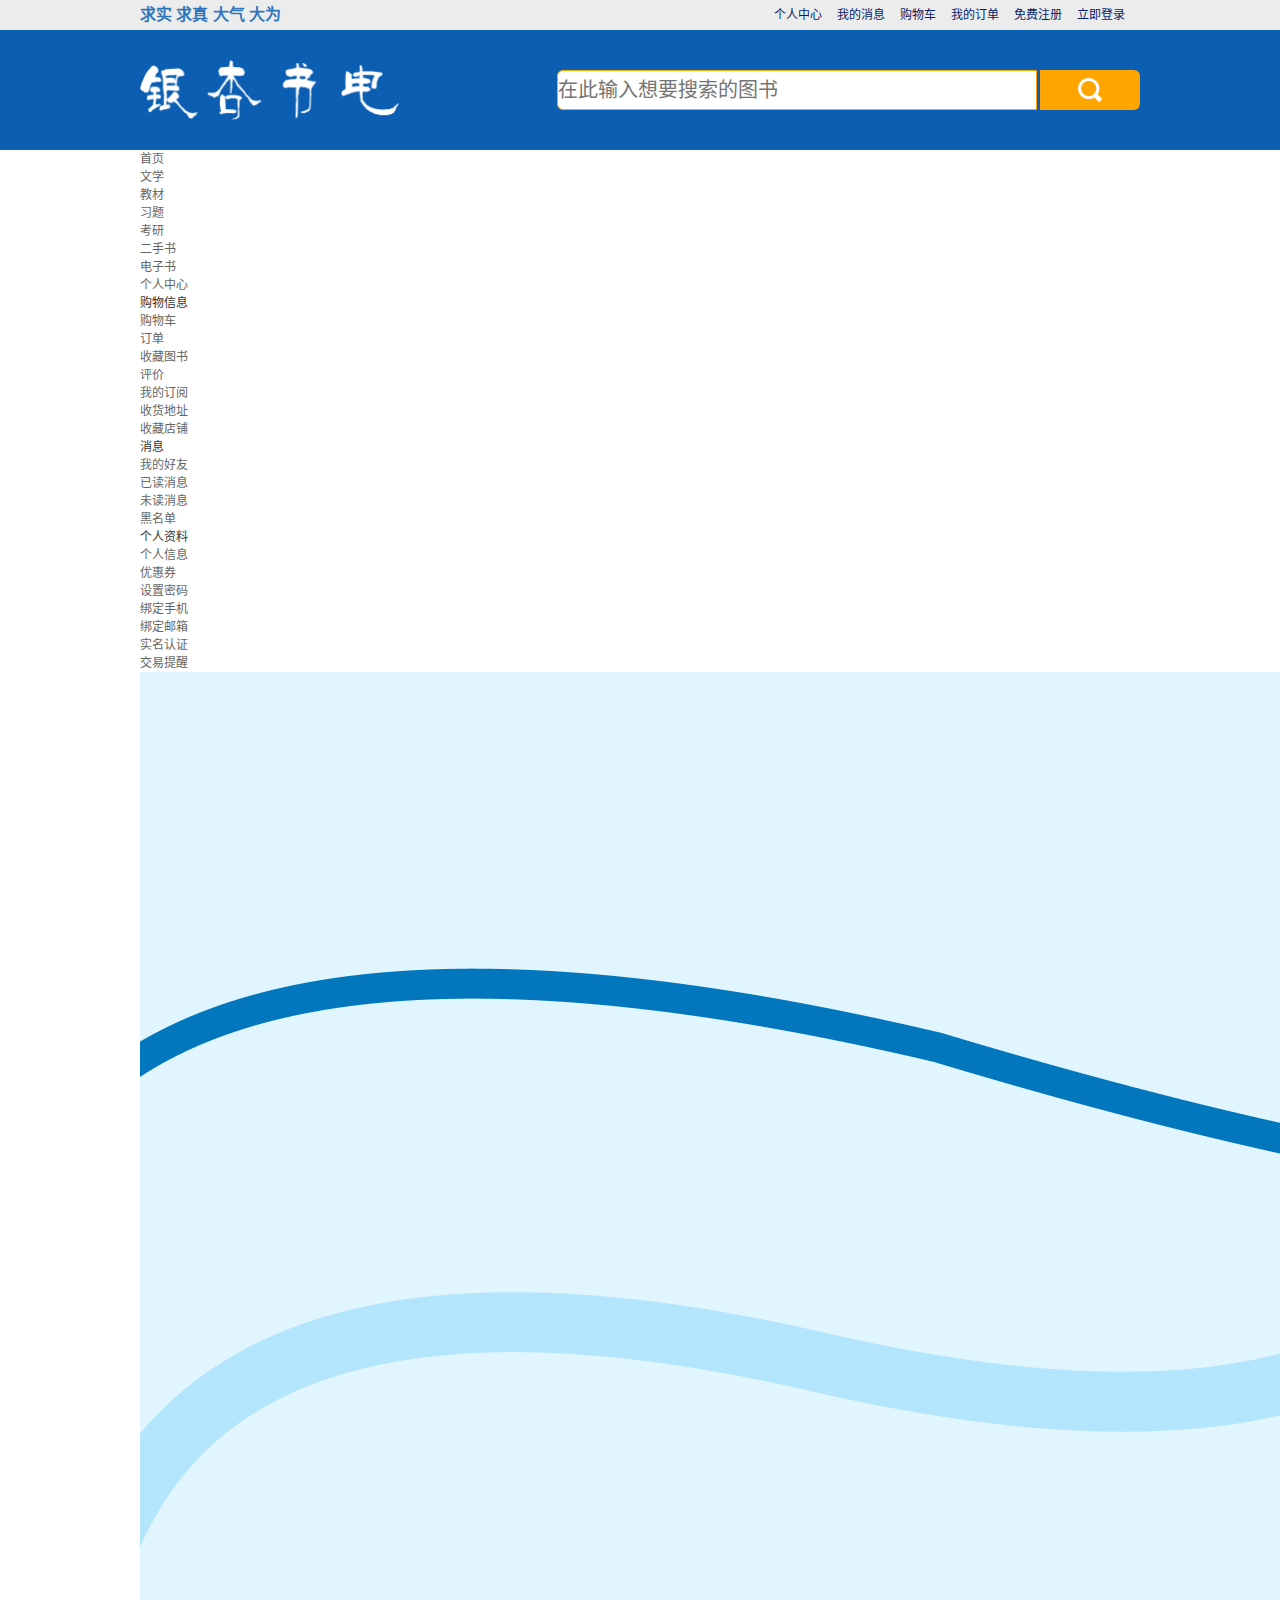
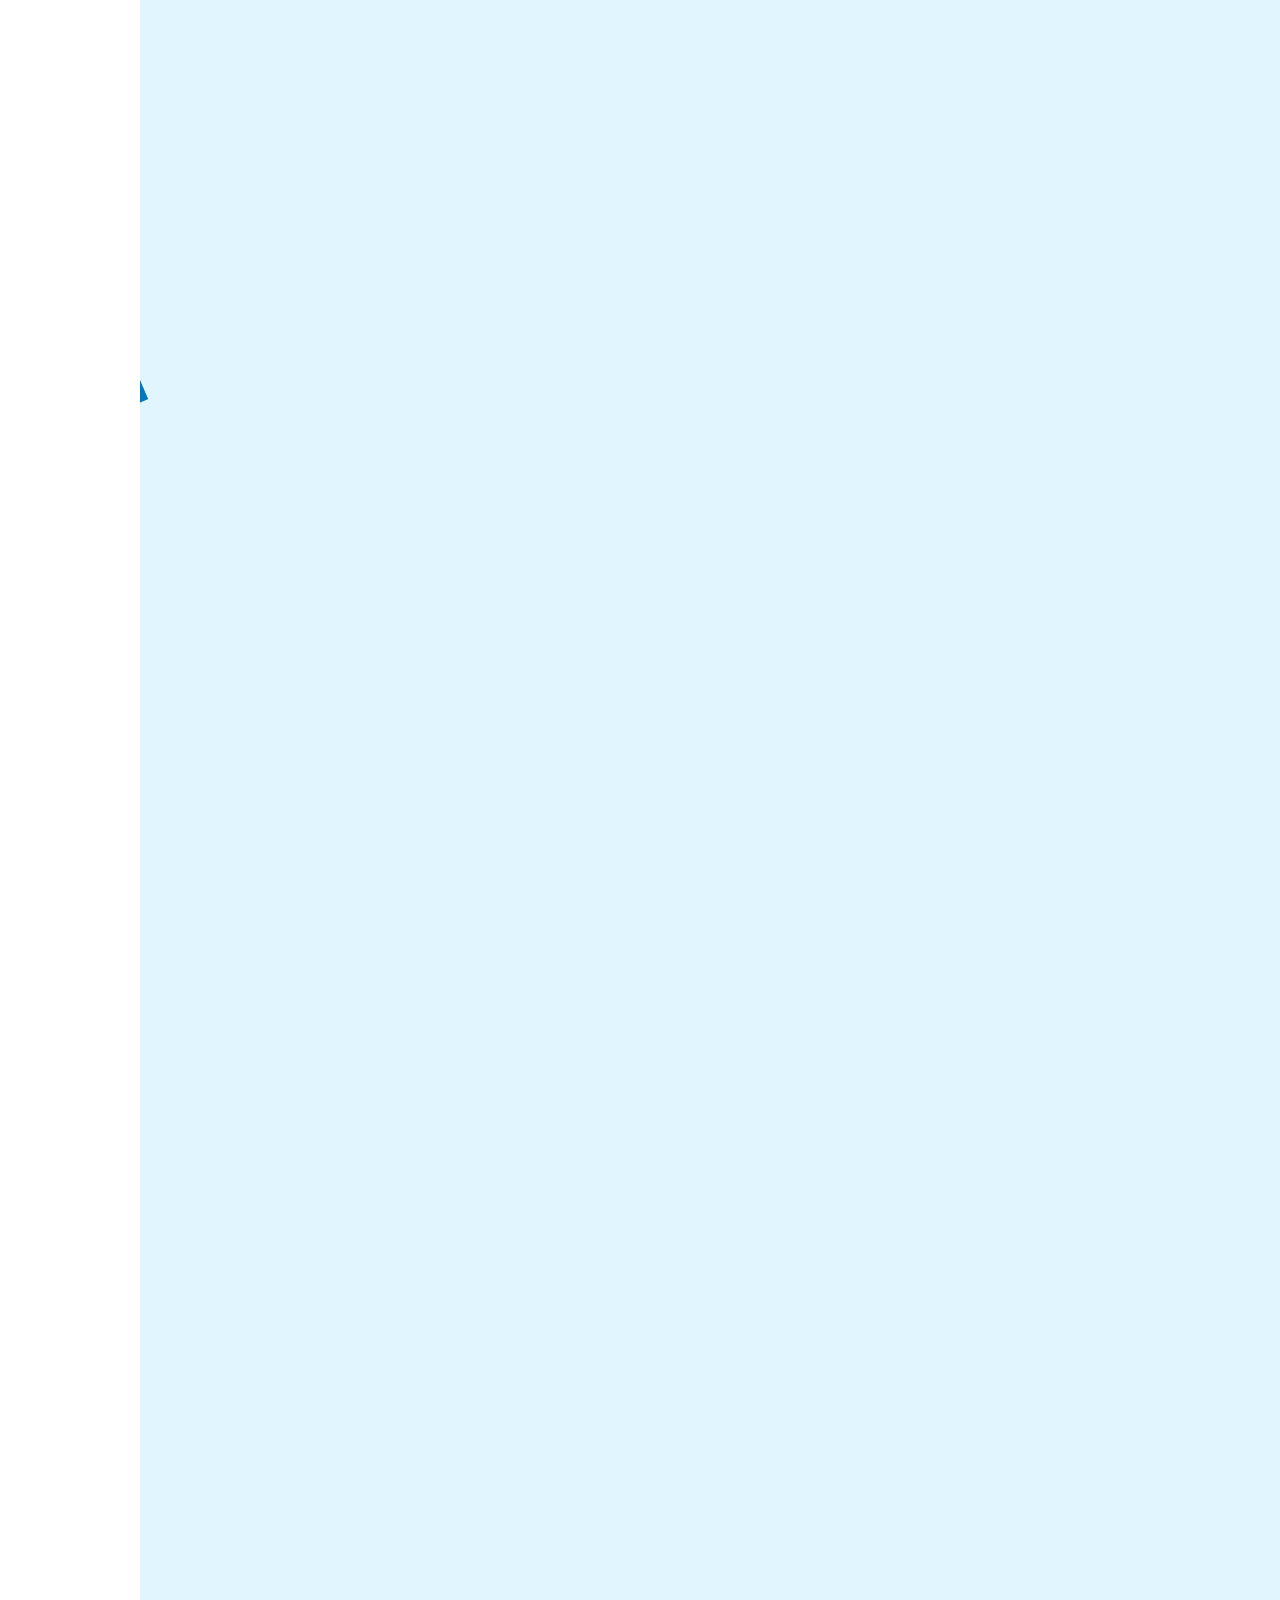
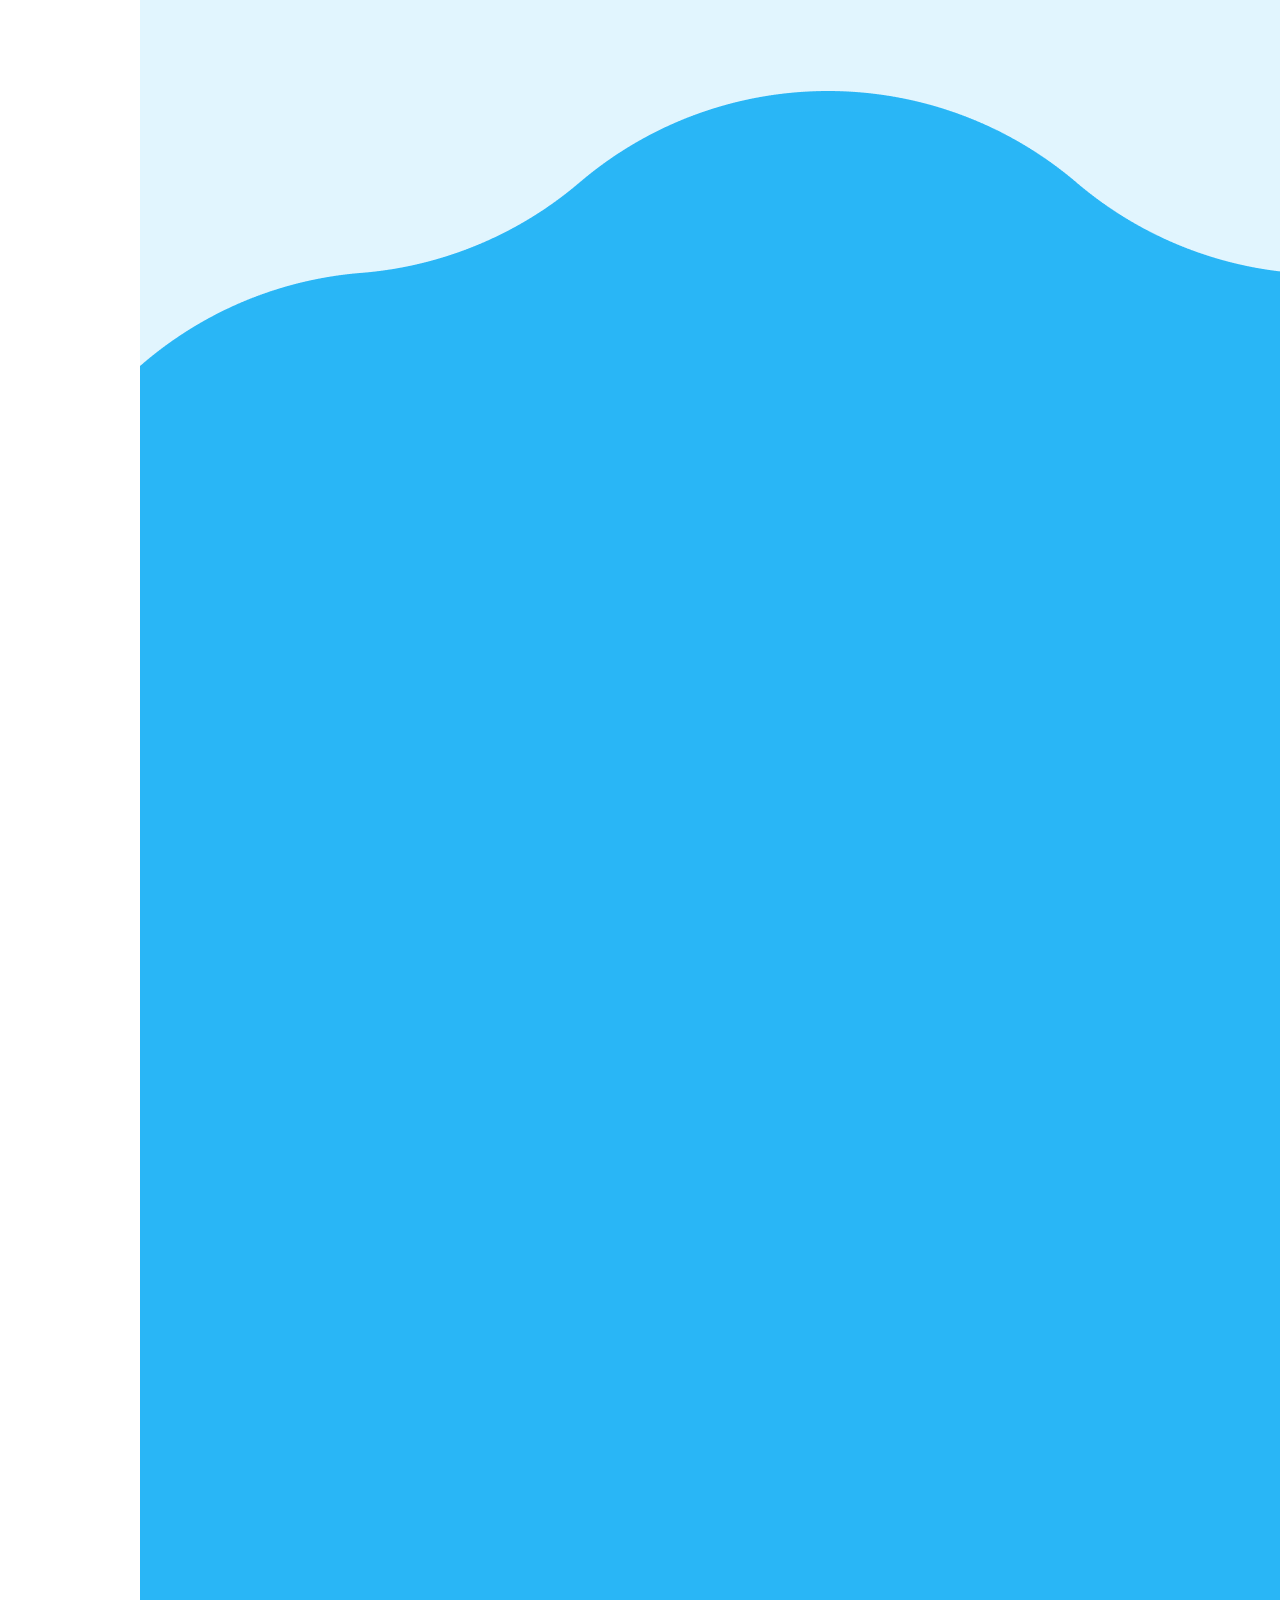
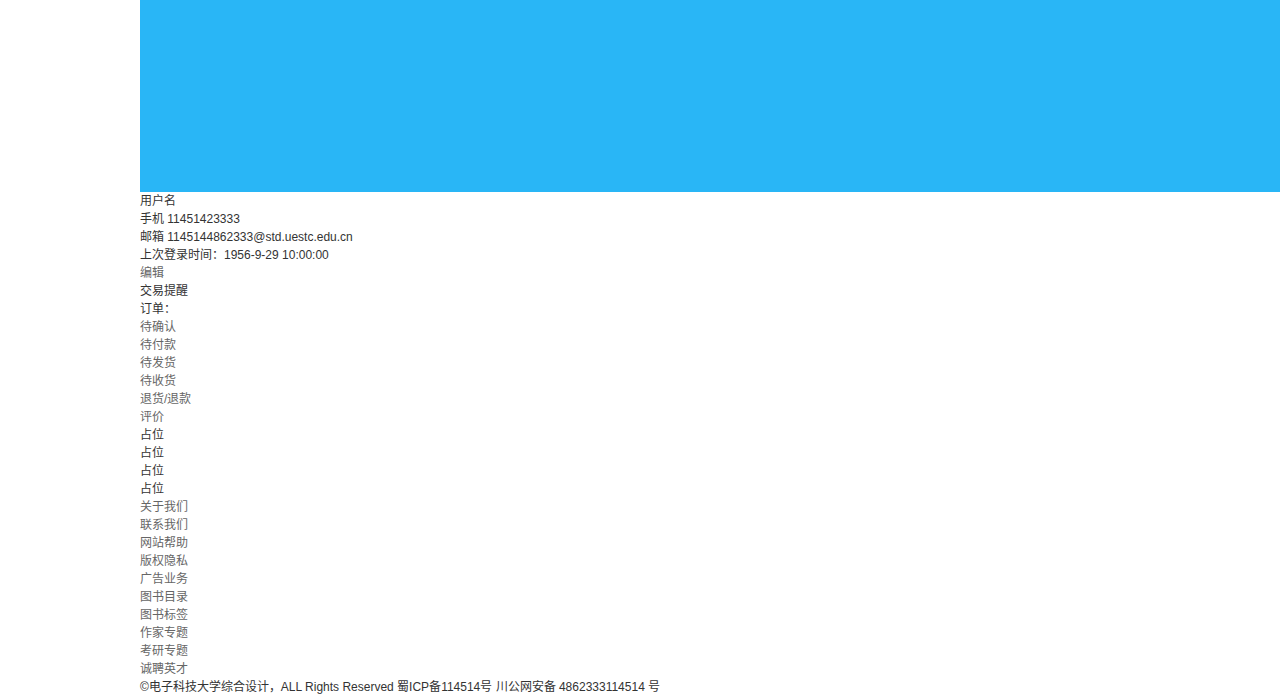
<file: info/info.html>
<!DOCTYPE html>
<html lang="zh-CN">

<head>
    <!-- 字符集 -->
    <meta charset="UTF-8">
    <!-- 兼容性 -->
    <meta name="viewport" content="width=device-width, initial-scale=1.0">
    <!-- 作者 -->
    <meta name="author" content="金阳 梁少曦">
    <!-- 爬虫 -->
    <meta name="robots" content="none">
    <!-- 关键词 -->
    <meta name="keywords" content="电子科技大学,学生,书籍,网上买书,网购图书,网上书店,综合设计,网络安全,电子商务系统">
    <!-- 简介 -->
    <meta name="description" content="电子科技大学学生开发的安全电子商务系统综合设计作业，具体方向为网上图书选购系统。">
    <link rel="shortcut icon" href="../images/favicon.ico" type="image/x-icon">
    <!-- 引入重置样式 -->
    <link rel="stylesheet" href="../reset.css">
    <!-- 引入自定样式 -->
    <link rel="stylesheet" href="./info.css">
    <!-- 页面标题 -->
    <title>银杏书电 电子科大学生开发的安全网上图书选购系统</title>
</head>
<body>
    
    <!--顶部导航栏-->
    <div class="topbar">
        <div class="container">
            <!-- 左侧标语区 -->
            <div class="slogan">
                <span class="slogan-text">求实 求真 大气 大为</span>
            </div>
            <!-- 右侧导航区 -->
            <div class="topbar-nav">
                <ul class="topbar-list">
                    <li><a href="#">立即登录</a></li>
                    <li><a href="#">免费注册</a></li>
                    <li><a href="#">我的订单</a></li>
                    <li><a href="#">购物车</a></li>
                    <li><a href="#">我的消息</a></li>
                    <li><a href="./info.html">个人中心</a></li>
                </ul>
            </div>
        </div>
    </div>

    <!-- 头部 -->
    <div class="header">
        <div class="container">
            <!-- 左侧logo区 -->
            <div class="logo">
                <img src="../images/银杏书电.png" alt="银杏书电" title="银杏书电">
            </div>
            <!-- 右侧搜索区 -->
            <div class="header-search">
                <form action="#" class="header-form">
                    <input type="text" placeholder="在此输入想要搜索的图书">
                    <button></button>
                </form>
            </div>
        </div>
    </div>

    <!-- 主导航条 -->
    <div class="main-nav">
        <div class="container">
            <ul class="main-nav-left">
                <li><a href="">首页</a></li>
                <li><a href="">文学</a></li>
                <li><a href="">教材</a></li>
                <li><a href="">习题</a></li>
                <li><a href="">考研</a></li>
                <li><a href="">二手书</a></li>
                <li><a href="">电子书</a></li>
            </ul>
            <div class="main-nav-right">
                <a href="">个人中心</a>
            </div>
        </div>
    </div>

    <!-- 主要内容区 -->
    <div class="main-content">
        <div class="container">
            <div class="main-content-slide-nav">
                <ul class="main-content-cus">
                    <li>购物信息</li>
                    <li class="goods"><a href="">购物车</a></li>
                    <li class="goods"><a href="">订单</a></li>
                    <li class="goods"><a href="">收藏图书</a></li>
                    <li class="goods"><a href="">评价</a></li>
                    <li class="shops"><a href="">我的订阅</a></li>
                    <li class="shops"><a href="">收货地址</a></li>
                    <li class="shops"><a href="">收藏店铺</a></li>
                </ul>
                <ul class="main-content-msg">
                    <li>消息</li>
                    <li class="shops"><a href="">我的好友</a></li>
                    <li class="goods"><a href="">已读消息</a></li>
                    <li class="goods"><a href="">未读消息</a></li>
                    <li class="shops"><a href="">黑名单</a></li>
                </ul>
                <ul class="main-content-info">
                    <li>个人资料</li>
                    <li class="goods"><a href="">个人信息</a></li>
                    <li class="goods"><a href="">优惠券</a></li>
                    <li class="goods"><a href="">设置密码</a></li>
                    <li class="goods"><a href="">绑定手机</a></li>
                    <li class="shops"><a href="">绑定邮箱</a></li>
                    <li class="shops"><a href="">实名认证</a></li>
                    <li class="shops"><a href="">交易提醒</a></li>
                </ul>
            </div>
            <div class="floor">
                <div class="main-content-info">
                    <div class="account-info">
                        <img src="../images/zhanwei.png" alt="" title="占位图">
                        <ul class="account-info-list">
                            <li class="user-name">用户名</li>
                            <li class="phone">手机 11451423333</li>
                            <li class="email">邮箱 1145144862333@std.uestc.edu.cn</li>
                            <li class="sign-msg">上次登录时间：1956-9-29 10:00:00</li>
                            <li class="edit"><a href="">编辑</a></li>
                        </ul>
                    </div>
                </div>
                <div class="content-floor">
                    <div class="title">交易提醒</div>
                    <div class="content-floor-info">
                        <ul>
                            <li>订单：</li>
                            <li><a href="">待确认</a></li>
                            <li><a href="">待付款</a></li>
                            <li><a href="">待发货</a></li>
                            <li><a href="">待收货</a></li>
                            <li><a href="">退货/退款</a></li>
                            <li><a href="">评价</a></li>
                        </ul>
                    </div>
                </div>
                <div class="content-floor">
                    <div class="title">占位</div>
                    <div class="foo"></div>
                </div>
                <div class="content-floor">
                    <div class="title">占位</div>
                    <div class="foo"></div>
                </div>
                <div class="content-floor-sep content-floor">
                    <div class="content-floor-left">
                        <div class="title">占位</div>
                        <div class="foo"></div>
                    </div>
                    <div class="content-floor-right">
                        <div class="title">占位</div>
                        <div class="foo"></div>
                    </div>
                </div>
            </div>
        </div>
    </div>

    <!-- 页脚 -->
    <div class="footer">
        <div class="container">
            <ul class="footer-nav">
                <li><a href="#">关于我们</a></li>
                <li><a href="#">联系我们</a></li>
                <li><a href="#">网站帮助</a></li>
                <li><a href="#">版权隐私</a></li>
                <li><a href="#">广告业务</a></li>
                <li><a href="#">图书目录</a></li>
                <li><a href="#">图书标签</a></li>
                <li><a href="#">作家专题</a></li>
                <li><a href="#">考研专题</a></li>
                <li><a href="#">诚聘英才</a></li>
            </ul>
            <div class="footer-info">
                &copy;电子科技大学综合设计，ALL Rights Reserved 蜀ICP备114514号 川公网安备 4862333114514 号
            </div>
        </div>
    </div>
</body>
</html>
</file>
<file: index/index.css>
/* 版心 */
.container{
    width: 1000px;
    margin: 0 auto;
}

/* #region顶部导航栏开始 */
.topbar{
    background-color: #ECECEC;
    height: 30px;
    color: rgba(11,94,178,0.85);
}
.topbar .container{
    background-color: #ECECEC;
}
.topbar .container .slogan{
    height: 30px;
    line-height: 30px;
    font-size: 0;
}
.topbar .container .slogan span{
    font-size: 16px;
    font-weight:bolder;
}

.topbar .container .topbar-list li{
    float: left;
    line-height: 30px;
}
.topbar .container .topbar-list li a:hover{
    color:#fea500;
    background-color: #DDDDDD;
}
.topbar .container .topbar-list li a{
    color: #031e69;
    padding: 0 15px;
    display: inline-block;
    height: 28px;
    border-left: 0.8px solid rgb(242,242,242);
}
.topbar .container .topbar-list li a:last-child{
    border-right: 0.8px solid rgb(242,242,242);
}
/* #endregion顶部导航栏结束 */

/* #region头部开始 */
.header{
    background-color: #0B5EB2;
}
.header .container{
    background-color: #0B5EB2;
}
.header .container .logo{
    height: 120px;
}
.header .container .logo img{
    height: 60px;
    padding-top:30px;
}

.header .container .header-search .header-form{
    font-size: 0;
}
.header .container .header-search .header-form{
    margin-top: 40px;
}
.header .container .header-search .header-form input{
    height: 40px;
    width: 480px;
    border: 1px solid #fea500;
    font-size: 20px;
    border-radius: 6px 0 0 6px;
    box-sizing: border-box;
}
.header .container .header-search .header-form button{
    width: 100px;
    height: 40px; 
    background-color: #fea500;
    font-size: 20px;
    vertical-align: top;
    background-image: url(../images/search.png);
    background-size: 24px;
    background-repeat: no-repeat;
    background-position: 38px 8px;
    border-radius: 0 6px 6px 0;
}
/* #endregion头部结束 */

/* #region主导航条开始 */
.main-nav{
    border-bottom: 1px solid #fea500;
}
.main-nav .container .alltypes{
    height: 48px;
    width: 190px;
    background-color: #fea500;
    font-size: 20px;
    line-height: 48px;
    text-align: center;
    color: #FFFFFF;
}
.main-nav .container .main-nav-list li{
    float: left;
}
.main-nav .container .main-nav-list li a{
    font-size: 20px;
    line-height: 48px;
    padding: 0 20px;
}
.main-nav .container .main-nav-list li a:hover{
    color: #fea500;
}
/* #endregion主导航条结束 */

/* #region主要内容区开始 */
.main-content{
    margin-top: 10px;
}
    /* 侧边导航区 */
.main-content .container .slide-nav{
    width: 190px;
    height: 420px;
    background-color: #ECECEC;
    position: relative;
}

.main-content .container .slide-nav .slide-nav-list li{
    height: 59px;
    border-bottom: 1px solid #dddddd;
}
.main-content .container .slide-nav .slide-nav-list li:hover{
    background-color: #fdffdf;
}
.main-content .container .slide-nav .slide-nav-list li:last-child{
    height: 60px;
    border-bottom:0;
}
.main-content .container .slide-nav .slide-nav-list li .first-menu a{
    font-size: 16px;
    line-height: 60px;
    padding-right: 12px;
}
.main-content .container .slide-nav .slide-nav-list li .first-menu a:first-child{
    margin-left: 24px;
}

        /* 侧边导航的二级菜单 */
.main-content .container .slide-nav .slide-nav-list li .second-menu{
    position: absolute;
    background-color: #fdffdf;
    width: 810px;
    height: 420px;
    top:0;
    left: 190px;
    display: none;
}
.main-content .container .slide-nav .slide-nav-list li .second-menu dl{
    clear: both;
    height: 52px;
    line-height: 52px;
}
.main-content .container .slide-nav .slide-nav-list li .second-menu dl dt{
    float: left;
    margin-left: 20px;
}
.main-content .container .slide-nav .slide-nav-list li .second-menu dl dt a{
    font-size: 14px;
    font-weight: bolder;
}
.main-content .container .slide-nav .slide-nav-list li .second-menu dl dd{
    float: left;
    margin:0 10px;
}
.main-content .container .slide-nav .slide-nav-list li .second-menu dl dt a{
    font-size: 14px;
}
.main-content .container .slide-nav .slide-nav-list li:hover .second-menu{
    display: block;
}
.main-content .container .slide-nav .slide-nav-list .second-menu:hover{
    display: block;
}

    /* 轮播图区 */
.main-content .container .banner{
    width: 810px;
    height: 420px;
}
.main-content .container .banner a .banner-img{
    margin-left: 10px;
    width: 800px;
    height: 420px;
    cursor: pointer;
}
/* #endregion主要内容区结束 */

/* #region特价区开始 */
.seckill{
    margin-top: 10px;
}
.seckill .container a{
    height: 190px;
    width: 260px;
    margin-right: 10px;
    float: left;
}
.seckill .container a:first-child{
    width: 190px;
}
.seckill .container a:last-child{
    margin-right: 0;
}
.seckill .container a img{
    height: 190px;
    width: 260px;
    cursor: pointer;
}
.seckill .container a:first-child img{
    width: 190px;
}
/* #endregion特价区结束 */

/* #region楼层区开始 */
.floor{
    margin-top: 20px;
}
.floor .container .floor-nav{
    border-bottom: 1px solid #dddddd;
}
.floor .container .floor-nav span{
    font-size: 30px;
    font-weight: bolder;
}
.floor .container .floor-nav a{
    font-size: 16px;
    color: #5ba4ec;
}
.floor .container .floor-nav a:hover{
    color: #fea500;
}

.floor .container .floor-content{
    background-color:#fdffdf;
}
.floor .container .floor-content li{
    height: 240px;
    width: 160px;
    margin:10px 8px 0 0;
    float: left;
    text-align: center;
    font-size: 0;
}
.floor .container .floor-content li:last-child{
    margin-right: 0;
}
.floor .container .floor-content li a img{
    height: 140px;
    width: 100px;
    margin: 0 30px;
}
.floor .container .floor-content li .product{
    display: inline-block;
    color: #000000;
    width: 100px;
    font-size: 12px;
    text-align: left;
    line-height: 20px;
    max-height: 40px;
    overflow: hidden;
}
.floor .container .floor-content li .author{
    font-size: 12px;
    display: inline-block;
    color: #999999;
    line-height: 20px;
    text-align: left;
    height: 20px;
    width: 100px;
    overflow: hidden;
}
.floor .container .floor-content li .price{
    font-size: 30px;
    line-height: 40px;
    height: 40px;
    color: #fea500;
}
/* #endregion楼层区结束 */

/* #region页脚区开始 */
.footer{
    background-color: #031e69;
    margin-top: 40px;
    height: 240px;
}
.footer .container ul{
    padding-top: 20px;
    width: 250px;
    text-align: left;
}
.footer .container ul li a{
    display: inline-block;
    color: #FFFFFF;
    font-size: 14px;
    height: 20px;
    line-height: 20px;
    margin-top: 5px;
}
.footer .container .copyright{  
    height: 20px;
    font-size: 14px;
    line-height: 20px;
    padding-top: 200px;
    margin-left:360px ;
    color: #6778a5;
}
/* #endregion页脚区结束 */
</file>
<file: info/info.css>
/* 版心 */
.container{
    width: 1000px;
    margin: 0 auto;
}

/* #region顶部导航栏开始 */
.topbar{
    background-color: #ECECEC;
    height: 30px;
    color: rgba(11,94,178,0.85);
}
.topbar .container{
    background-color: #ECECEC;
    display: flex;
    justify-content: space-between;
    align-items: center;
    height: 30px;
}
.topbar .container .slogan span{
    font-size: 16px;
    font-weight:bolder;
    cursor: default;
    width: 150px;
    display: block;
}
.topbar .container .topbar-nav{
    display: flex;
    align-items: center;
}
.topbar .container .topbar-nav .topbar-list{
    display: flex;
    flex-direction: row-reverse;
}
.topbar .container .topbar-nav .topbar-list li{
    margin-right: 15px;
    text-wrap: nowrap;
}
.topbar .container .topbar-list li a{
    color: #031e69;
}
.topbar .container .topbar-list li a:hover{
    color:#fea500;
}
/* #endregion顶部导航栏结束 */

/* #region头部开始 */
.header{
    background-color: #0B5EB2;
}
.header .container{
    background-color: #0B5EB2;
    display: flex;
    justify-content: space-between;
    align-items: center;
    height: 120px;
}
.header .container .logo img{
    height: 60px;
}
.header .container .header-search .header-form input{
    height: 40px;
    width: 480px;
    border: 1px solid #fea500;
    font-size: 20px;
    border-radius: 6px 0 0 6px;
    box-sizing: border-box;
}
.header .container .header-search .header-form button{
    width: 100px;
    height: 40px; 
    background-color: #fea500;
    font-size: 20px;
    vertical-align: top;
    background-image: url(../images/search.png);
    background-size: 24px;
    background-repeat: no-repeat;
    background-position: 38px 8px;
    border-radius: 0 6px 6px 0;
}
/* #endregion头部结束 */
</file>
